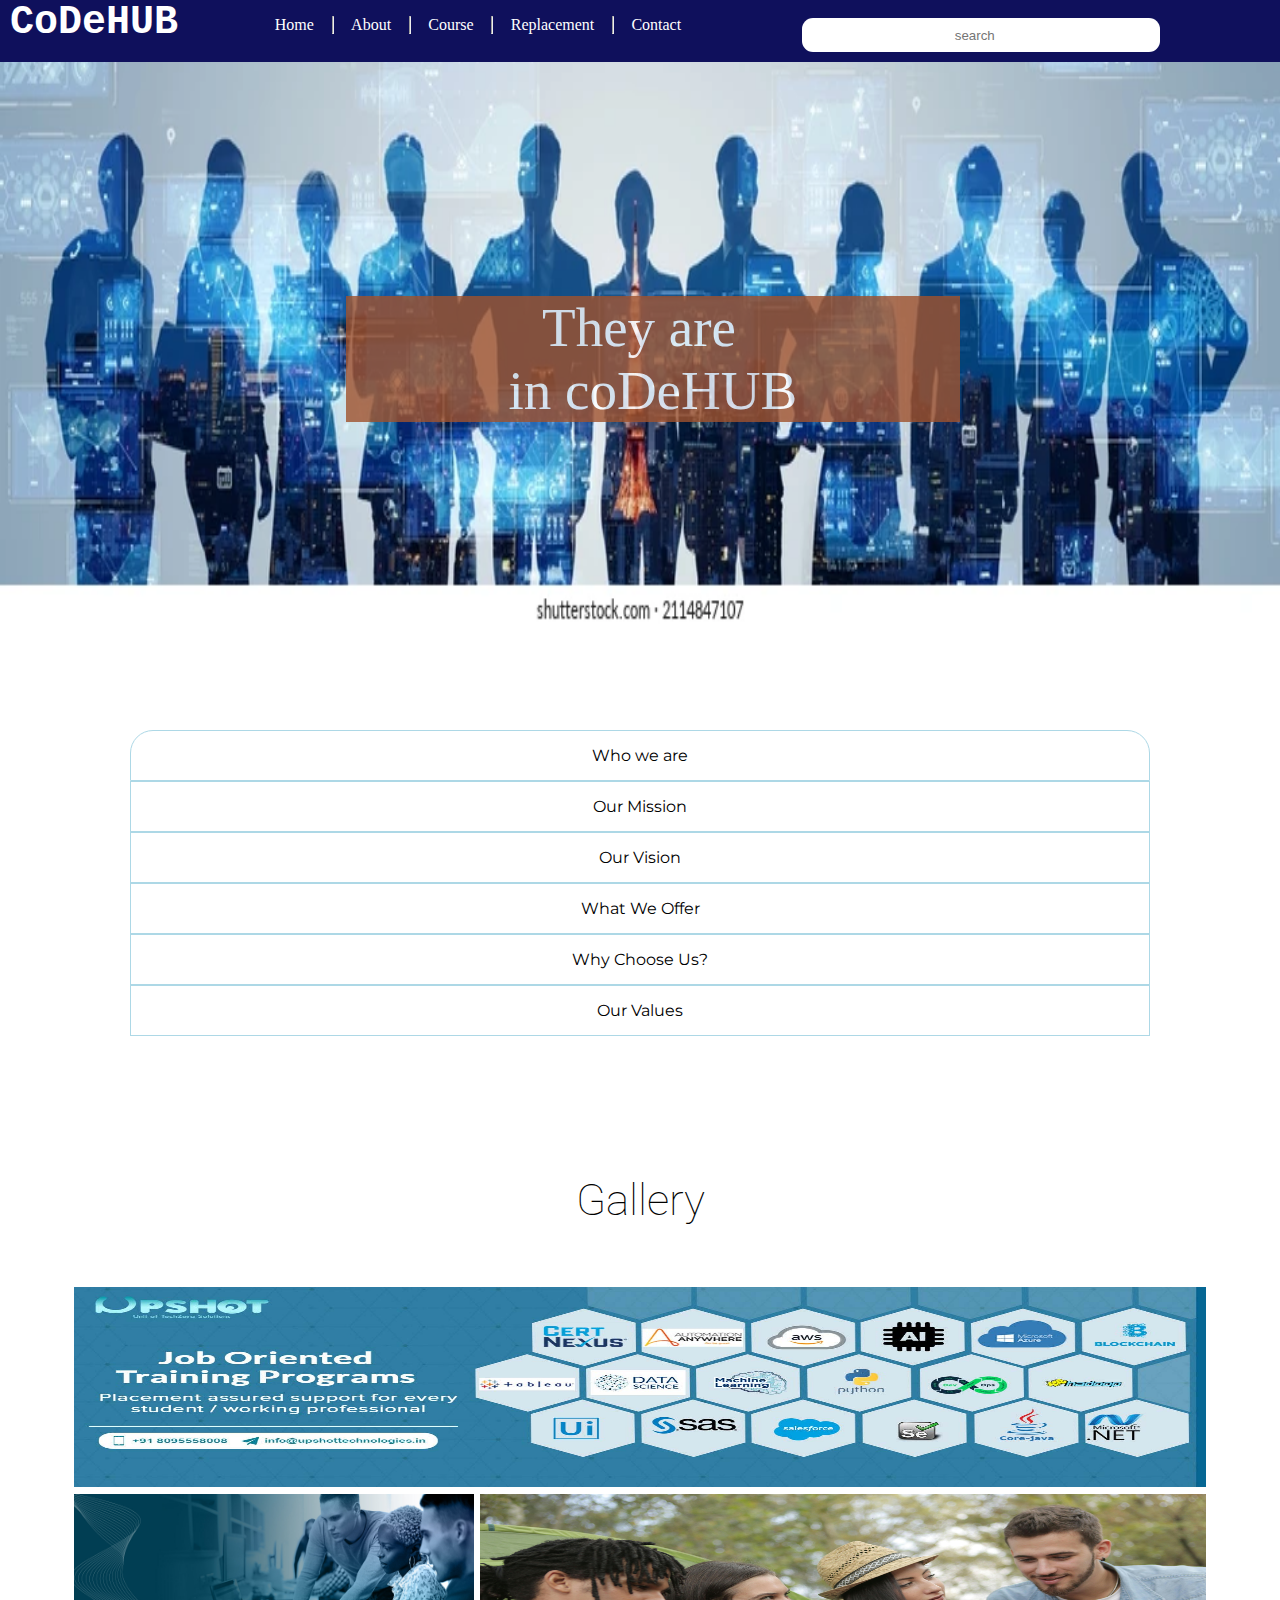
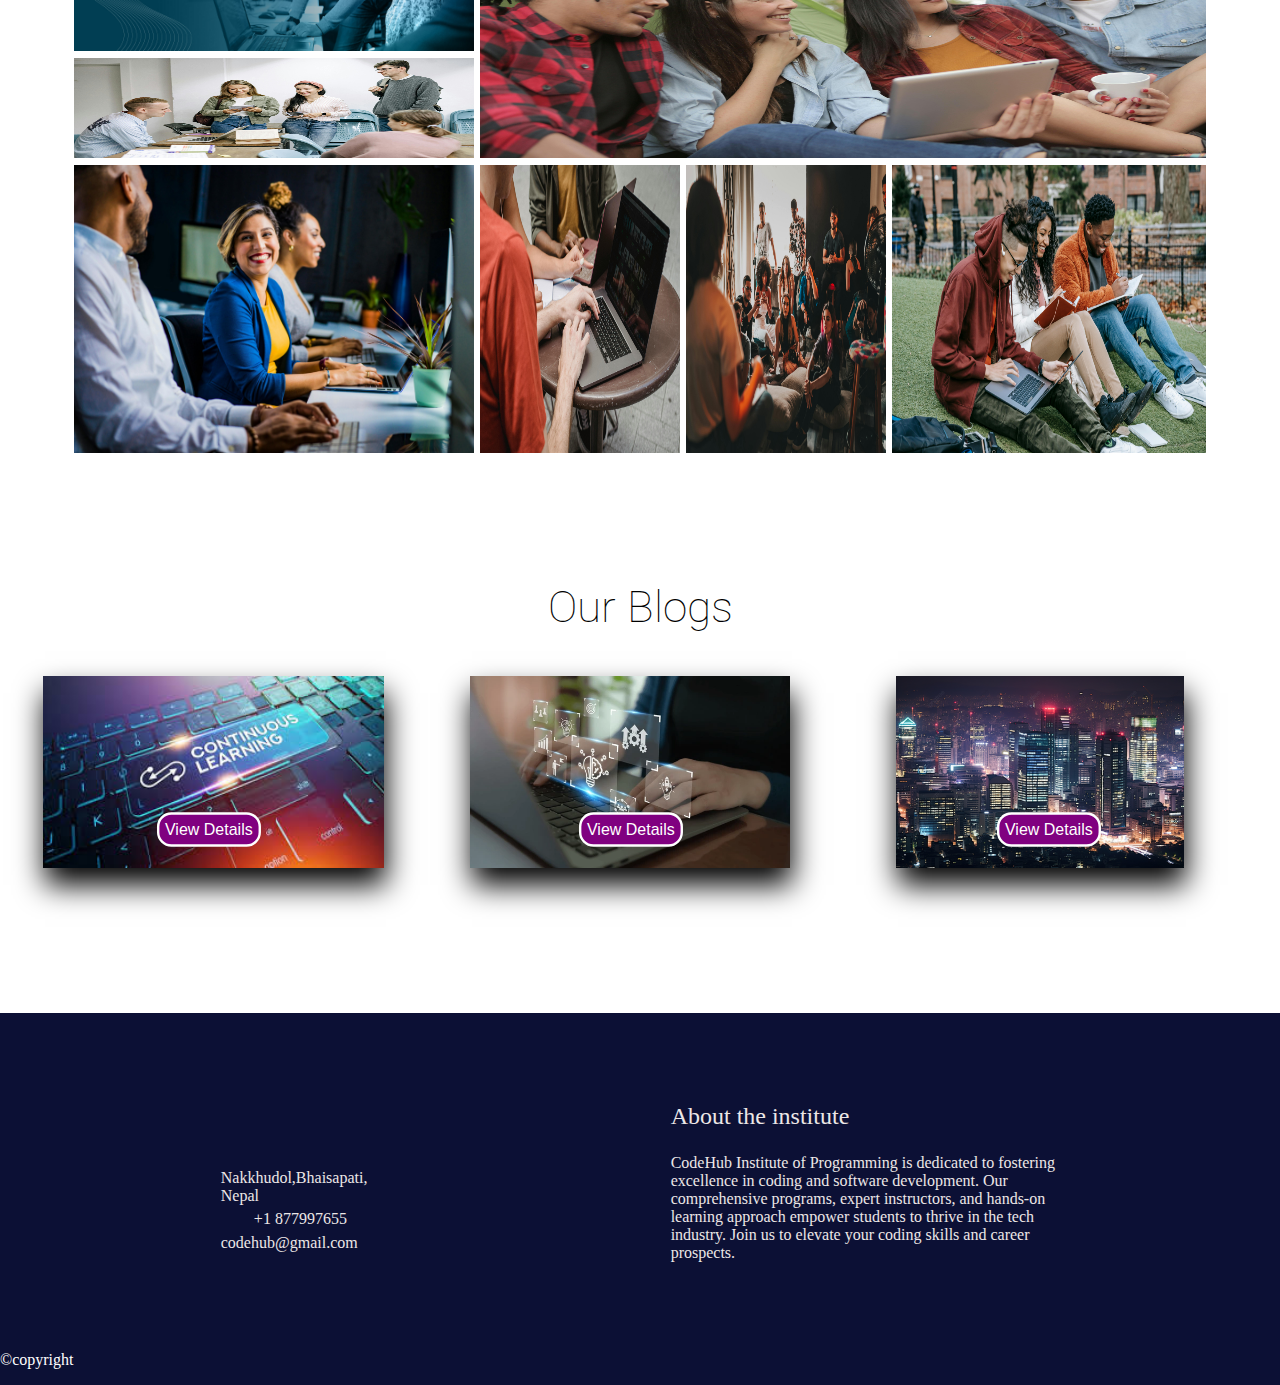
<file: pages/about.html>
<!DOCTYPE html>
<html lang="en">
<head>
    <meta charset="UTF-8">
    <meta name="viewport" content="width=device-width, initial-scale=1.0">
    <title>About</title>
    <link rel="stylesheet" href="about.css">
    <link rel="stylesheet" href="../style.css">
    <!-- fontawesome cdn link -->
    <link rel="stylesheet" href="https://cdnjs.cloudflare.com/ajax/libs/font-awesome/6.5.2/css/all.min.css" integrity="sha512-SnH5WK+bZxgPHs44uWIX+LLJAJ9/2PkPKZ5QiAj6Ta86w+fsb2TkcmfRyVX3pBnMFcV7oQPJkl9QevSCWr3W6A==" crossorigin="anonymous" referrerpolicy="no-referrer" />
    <!-- google fonts cdn link -->
    <link href="https://fonts.googleapis.com/css2?family=Montserrat:ital,wght@0,100..900;1,100..900&display=swap" rel="stylesheet">
    <link rel="stylesheet" href="https://cdnjs.cloudflare.com/ajax/libs/font-awesome/6.5.2/css/all.min.css" integrity="sha512-SnH5WK+bZxgPHs44uWIX+LLJAJ9/2PkPKZ5QiAj6Ta86w+fsb2TkcmfRyVX3pBnMFcV7oQPJkl9QevSCWr3W6A==" crossorigin="anonymous" referrerpolicy="no-referrer" />
    <link href="https://fonts.googleapis.com/css2?family=Roboto:ital,wght@0,100;0,300;0,400;0,500;0,700;0,900;1,100;1,300;1,400;1,500;1,700;1,900&display=swap" rel="stylesheet">


</head>
<body>
    <!-- header started -->
     <header class="header-first">
        <nav> 
            <div class="logo">
                <h4><a href="../index.html">CoDeHUB</a></h4>
            </div>
            <!-- <div class="menu"> -->
                <label for="toggle" class="response">&#9776;</label>
                <input type="checkbox" name="" id="toggle">
            <!-- </div> -->
            <div class="nav-items">
                <ul>
                    <li><a href="../index.html">Home</a></li><hr>
                    <li><a href="about.html">About</a></li><hr>
                    <li><a href="course.html">Course</a></li><hr>
                    <li><a href="replacement.html">Replacement</a></li><hr>
                    <li><a href="contact.html">Contact</a></li>
                </ul>
            </div>
            <div class="search_bar">
                <i class="fa-sharp fa-solid fa-magnifying-glass" style="background-color: white;height: 23px;position:relative;top:9px;left: 33px;"></i>
                <input type="search" name="" id="" placeholder="search">
            </div>
        </nav>
 
   </header>
<!-- header ended -->

<!-- main content started-->
       <div class="container">
            <div class="container_img" class="responsive_container_img" style="position: relative;">
                <p class="top_paragraph">
                    They are  &nbsp;<span class="typewriter"></span><br>in coDeHUB
                </p>
            </div>
        </div> 
<div class="about_container_page">

    <div class="accommodate_content_about">

        <div class="pages_first">
            <div class="title_about"><div class="title_child_first">
                <span class="heading_about_accordion">Who we are  </span> 
                <i class="about_drowdown_icons fa-solid fa-circle-chevron-down"></i>
                <div class="description_part">
                    <div class="text_about_accordian">
                    coDeHUB Institute for Programming is a premier educational institution dedicated to teaching programming and software development. Founded by industry veterans and educators, our institute combines practical experience with academic rigor to offer a comprehensive learning experience.
                    </div>
                </div>
            </div>
            </div>
        </div>


        <div class="pages">
            <div class="title_about"><div class="title_child">Our Mission
                <i class=" about_drowdown_icons fa-solid fa-circle-chevron-down"></i>
                <div class="description_part">
                    <div class="text_about_accordian">
                        At coDeHUB Institute for Programming, our mission is to empower individuals with the skills and knowledge necessary to excel in the ever-evolving field of software development. We strive to cultivate a community of innovative thinkers and proficient coders who can contribute effectively to the tech industry.
                    </div>
                </div>
            </div>
            </div>
        </div>

        <div class="pages">
            <div class="title_about"><div class="title_child">Our Vision
                <i class="about_drowdown_icons fa-solid fa-circle-chevron-down"></i>
                <div class="description_part">
                    <div class="text_about_accordian">
                        We envision a world where anyone with a passion for programming has the opportunity to learn, grow, and succeed. By providing high-quality education and resources, we aim to bridge the gap between aspiring developers and the demands of the tech world.
                    </div>
                </div>
            </div>
            </div>
        </div>

        <div class="pages">
            <div class="title_about"><div class="title_child">What We Offer
                <i class=" about_drowdown_icons fa-solid fa-circle-chevron-down"></i>
                <div class="description_part">
                    <div class="text_about_accordian">
                       <b> Comprehensive Courses:</b> From beginner to advanced levels, our courses cover a wide range of programming languages and technologies including Python, JavaScript, Java, C++, and more. <br>
                       <b> Experienced Instructors:</b> Our faculty comprises seasoned professionals and expert educators who bring real-world experience into the classroom. <br>
                        <b>Flexible Learning Options:</b> We offer both in-person and online classes to accommodate different learning preferences and schedules. <br>
                       <b> Hands-on Projects:</b> Students engage in real-world projects and coding challenges to apply their learning and build a strong portfolio. <br>
                        <b>Career Support:</b> We provide career counseling, resume building workshops, and job placement assistance to help our students succeed in the tech industry.
                    </div>
                </div>
            </div>
            </div>
        </div>

        <div class="pages">
            <div class="title_about"><div class="title_child">Why Choose Us?
                <i class=" about_drowdown_icons fa-solid fa-circle-chevron-down"></i>
                <div class="description_part">
                    <div class="text_about_accordian">
                        <b>Innovative Curriculum:</b> Our curriculum is constantly updated to reflect the latest trends and technologies in the programming world. <br>
                        <b>Community Focus:</b> We foster a supportive and collaborative learning environment where students can connect, share ideas, and grow together. <br>
                       <strong> Proven Success:</strong> Many of our alumni have gone on to successful careers in top tech companies or have launched their own startups.
                    </div>
                </div>
            </div>
            </div>
        </div>

        <div class="pages">
            <div class="title_about"><div class="title_child">Our Values
                <i class=" about_drowdown_icons fa-solid fa-circle-chevron-down"></i>
                <div class="description_part">
                    <div class="text_about_accordian">
                        <b>Excellence:</b> We are committed to providing the highest quality education and resources.
                        <b>Integrity:</b> We operate with honesty and transparency in all our dealings.
                       <b> Inclusivity:</b> We believe in equal opportunity for all and strive to create an inclusive learning environment.
                        <b>Innovation:</b> We encourage creativity and innovation in both teaching and learning.
                    </div>
                </div>
            </div>
            </div>
        </div>
        
    </div>
</div>


<!-- gallery grid started -->
<div class="gallery_hole">
    <div class="heading_blogs">Gallery</div>
<div class="grid_container">
    <div class="box" id="box-1"><img src="../images/jobOriented.jpg"  class="grid_image" alt=""></div>
    <div class="box" id="box-2"><img src="../images/gallery2.jpg"   class="grid_image" alt=""></div>
    <div class="box" id="box-3"><img src="../images/piexel3.jpg"  class="grid_image" alt=""></div>
    <div class="box" id="box-4"><img src="../images/piexel1.jpg"  class="grid_image" alt=""></div>
    <div class="box" id="box-5"><img src="../images/piexel2.jpg"  class="grid_image" alt=""></div>
    <div class="box" id="box-6"><img src="../images/piexel4.jpg"   class="grid_image" alt=""></div>
    <div class="box" id="box-7"><img src="../images/piexel7.jpg"  class="grid_image" alt=""></div>
    <div class="box" id="box-8"><img src="../images/piexel8.jpg"  class="grid_image" alt=""></div>
</div>
</div>

<!-- gallery grid ended -->
<!-- blogs -->
<div class="our_blogs">
    <div class="heading_blogs">Our Blogs</div>
    <div class="flex_blogs">
        <div class="blogs_container_blogs">
            <div class="blogs">
                <div class="img_blogs" style="position: relative;">
                    <img src="../images/continuous.jpeg" alt="">
                    <div class="text_blogs">
                        <button class="blogs_btn">View Details</button>
                    </div>
                </div>
            </div>
        </div>
    
        <div class="blogs_container_blogs">
            <div class="blogs">
                <div class="img_blogs" style="position: relative;">
                    <img src="../images/con.jpeg" alt="">
                    <div class="text_blogs">
                        <button class="blogs_btn">View Details</button>
                    </div>
                </div>
            </div>
        </div>
    
        <div class="blogs_container_blogs">
            <div class="blogs">
                <div class="img_blogs" style="position: relative;">
                    <img src="../images/dt.png" alt="">
                    <div class="text_blogs">
                        <button class="blogs_btn">View Details</button>
                    </div>
                </div>
            </div>
        </div>
    
    </div>
    
    
</div>
<!-- block ended -->


<!-- main content ended -->

   <!-- footer page start -->

   <footer>
    <div class="container_footer">
        <div class="left_side">
            <div class="location"> 
                <div class="icons"><i class="fa-solid fa-location-dot fa-bounce"></i></div>
                <div class="text_about_content" style="padding-left: 14%;">Nakkhudol,Bhaisapati,<br>Nepal</div>
            </div>
            <div class="phone_footer">
                <div class="icons"><i class="fa-solid fa-phone"></i></div>
                <div class="text_about_content" style="padding-left: 14%;">+1 877997655</div>
            </div>
            <div class="email_footer">
                <div class="icons"><i class="fa-solid fa-envelope"></i></div>
                <div class="text_about_content" style="padding-left: 14%;">codehub@gmail.com</div>
            </div>
        </div>

        <div class="right_side">
            <div class="contents">
                <span style="font-size:24px;" class="about_ins">About the institute</span>
                <div class="desc_short" style="padding-top: 6%;">
                    <p class="bigger_screen">
                        CodeHub Institute of Programming is dedicated to fostering excellence in coding and software development. Our comprehensive programs, expert instructors, and hands-on learning approach empower students to thrive in the tech industry. Join us to elevate your coding skills and career prospects.
                    </p>

                    <p class="small_screen">
                        CodeHub Institute of Programming offers expert-led courses to enhance your coding skills and advance your tech career. Join us for hands-on learning and industry-relevant training.
                    </p>
                </div>
                <div class="icons_btn" style="padding-top: 2rem;">
                    <span><a href="#"><i class="fa-brands fa-instagram"></i>    </a></span>
                    <span><a href="#"><i class="fa-brands fa-telegram"></i></i></a></span>
                    <span><a href="#"><i class="fa-brands fa-linkedin"></i>     </a></span>
                    <span><a href="#"><i class="fa-brands fa-facebook"></i>     </a></span>
                </div>
            </div>
        </div>
    </div>
    <div class="copyright" style="font-size: 1rem;text_about_content-align: center;color: white;padding-bottom: 1rem;">&copy;copyright</div>
</div>
</footer>
   <!-- footer page ended -->
</body>
</html>
</file>
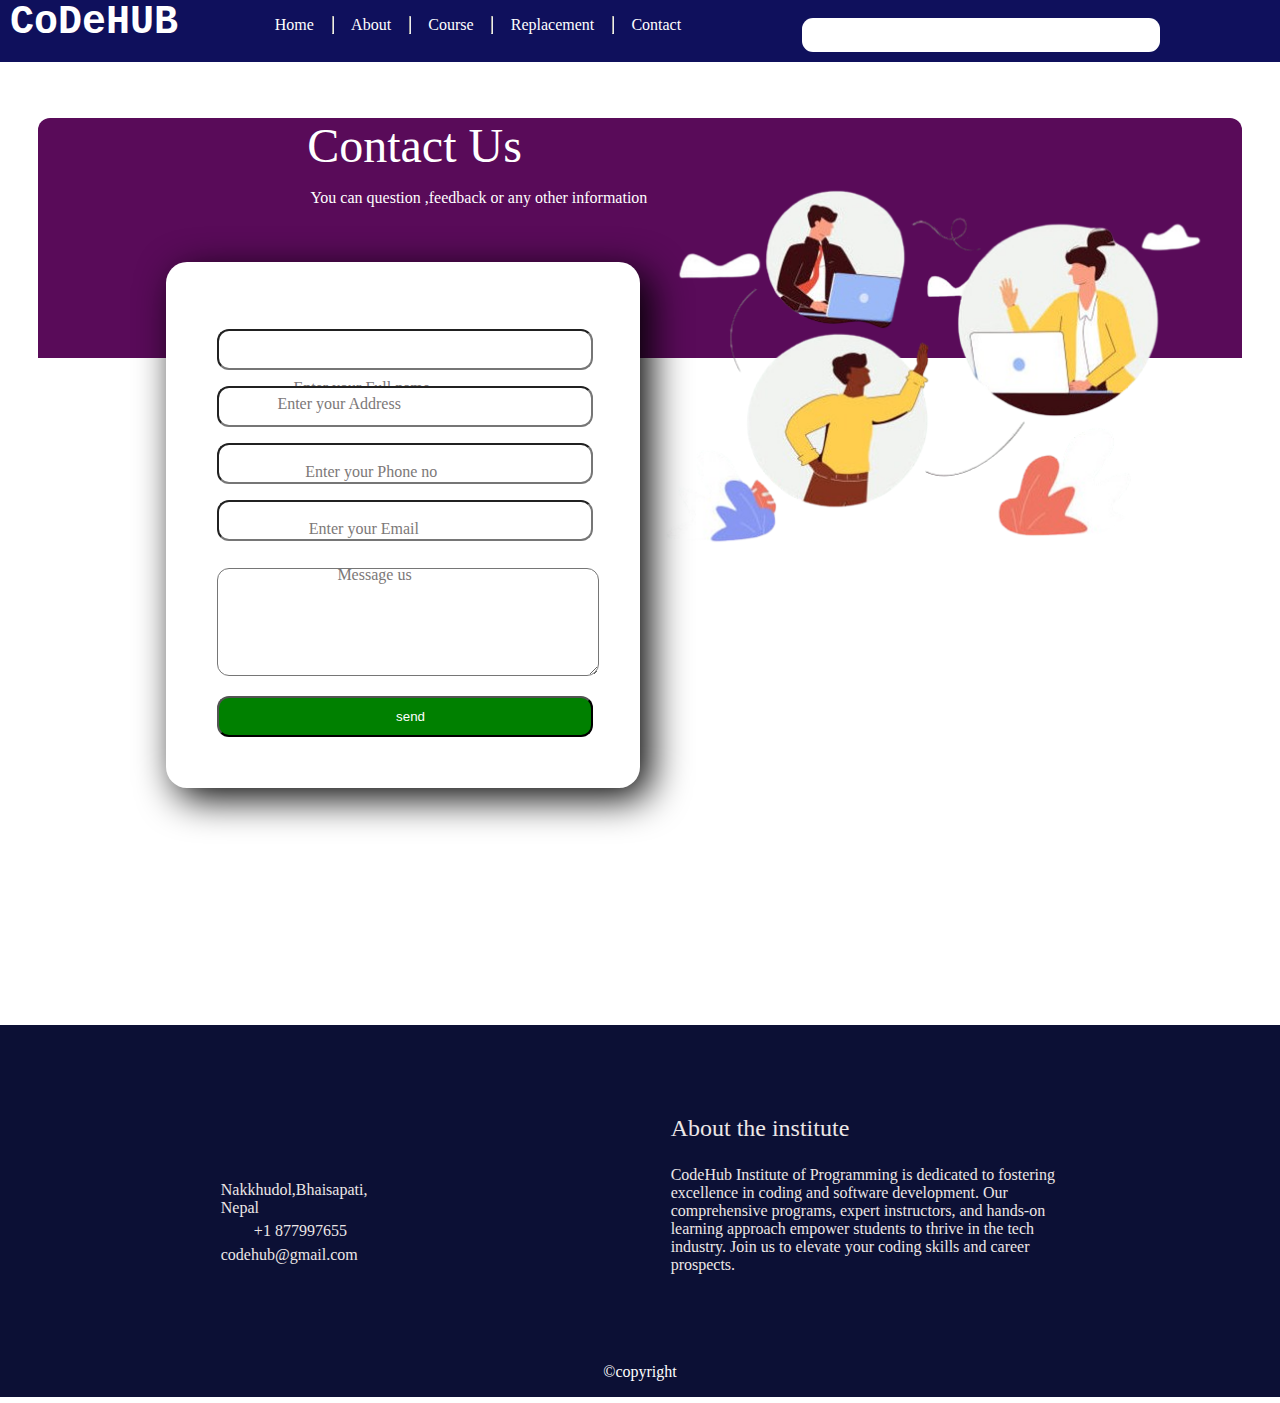
<file: pages/contact.html>
<!DOCTYPE html>
<html lang="en">
<head>
    <meta charset="UTF-8">
    <meta name="viewport" content="width=device-width, initial-scale=1.0">
    <title>contactUs</title>
    <link rel="stylesheet" href="contact.css">
    <link rel="stylesheet" href="../style.css">
    <link rel="stylesheet" href="https://cdnjs.cloudflare.com/ajax/libs/font-awesome/6.5.2/css/all.min.css" integrity="sha512-SnH5WK+bZxgPHs44uWIX+LLJAJ9/2PkPKZ5QiAj6Ta86w+fsb2TkcmfRyVX3pBnMFcV7oQPJkl9QevSCWr3W6A==" crossorigin="anonymous" referrerpolicy="no-referrer" />

</head>
<body>
    <!-- navbar start -->
   <header class="header-first">
        <nav> 
            <div class="logo">
                <h4><a href="../index.html">CoDeHUB</a></h4>
            </div>
            <!-- <div class="menu"> -->
                <label for="toggle" class="response">&#9776;</label>
                <input type="checkbox" name="" id="toggle">
            <!-- </div> -->
            <div class="nav-items">
                <ul>
                    <li><a href="../index.html">Home</a></li><hr>
                    <li><a href="./about.html">About</a></li><hr>
                    <li><a href="./course.html">Course</a></li><hr>
                    <li><a href="./replacement.html">Replacement</a></li><hr>
                    <li><a href="./contact.html">Contact</a></li>
                </ul>
            </div>
            <div class="search_bar">
                <i class="fa-sharp fa-solid fa-magnifying-glass" style="background-color: white;height: 23px;position:relative;top:9px;left: 33px;"></i>
                <input type="search" name="" id="" placeholder="search">
            </div>
        </nav>
 
   </header>
<!-- navbar end -->

    <div class="container_contact">
        <div class="contact_us">
            <div class="contact_view">Contact Us</div>
            <div class="description_contact">  You can question ,feedback or any other information</div>
            </p>
        </div>

        <div class="form_image_divison">
            <div class="form_division">
                <form action="" method="post">
                   <div class="input_data">
                        <div class="fullName">
                            <input type="text" name="" id=""  placeholder="Enter Full name" required>
                            <div class="full_name hello"><span class="display_YorN">Enter your </span>Full name</div>
                        </div>

                        <div class="address_form" style="position: relative;">
                            <input type="text" name="" id="" placeholder="Address" required>
                            <div class="address hello" style="text-align: center;"><span class="display_YorN">Enter your </span>Address</div>
                        </div>

                        <div class="phone_form" style="position: relative;">
                            <input type="tel" name="" id="" placeholder="Phone" required>
                            <div class="phone hello" style="text-align: center;"><span class="display_YorN">Enter your </span>Phone no</div>
                        </div>

                        <div class="email_form" style="position: relative;">
                            <input type="tel" name="" id="" placeholder="Email" required>
                            <div class="email hello" style="text-align: center;"><span class="display_YorN">Enter your </span>Email</div>
                        </div>

                        <div class="message_content" style="position: relative;">
                            <textarea name="" id="" cols="40" placeholder="Message us" rows="6"></textarea>
                            <div class="message hello" style="text-align: center;">Message <span class="us_display">us</span></div>
                        </div>

                        <input type="submit" class="submit_form" value="send">
                   </div>
                </form>
            </div>
            <div class="image_division">
                <div class="image_container">
                    <img  class="firstimage" src="../images/hello.png"  alt="">
                </div>
            </div>
        </div>
    </div>
   
    <footer>
        <div class="container_footer">
            <div class="left_side">
                <div class="location"> 
                    <div class="icons"><i class="fa-solid fa-location-dot fa-bounce"></i></div>
                    <div class="text" style="padding-left: 14%;">Nakkhudol,Bhaisapati,<br>Nepal</div>
                </div>
                <div class="phone_footer">
                    <div class="icons"><i class="fa-solid fa-phone"></i></div>
                    <div class="text" style="padding-left: 14%;">+1 877997655</div>
                </div>
                <div class="email_footer">
                    <div class="icons"><i class="fa-solid fa-envelope"></i></div>
                    <div class="text" style="padding-left: 14%;">codehub@gmail.com</div>
                </div>
            </div>
    
            <div class="right_side">
                <div class="contents">
                    <span style="font-size:24px;" class="about_ins">About the institute</span>
                    <div class="desc_short" style="padding-top: 6%;">
                        <p class="bigger_screen">
                            CodeHub Institute of Programming is dedicated to fostering excellence in coding and software development. Our comprehensive programs, expert instructors, and hands-on learning approach empower students to thrive in the tech industry. Join us to elevate your coding skills and career prospects.
                        </p>
    
                        <p class="small_screen">
                            CodeHub Institute of Programming offers expert-led courses to enhance your coding skills and advance your tech career. Join us for hands-on learning and industry-relevant training.
                        </p>
                    </div>
                    <div class="icons_btn" style="padding-top: 2rem;">
                        <span><a href="#"><i class="fa-brands fa-instagram"></i>    </a></span>
                        <span><a href="#"><i class="fa-brands fa-telegram"></i></i></a></span>
                        <span><a href="#"><i class="fa-brands fa-linkedin"></i>     </a></span>
                        <span><a href="#"><i class="fa-brands fa-facebook"></i>     </a></span>
                    </div>
                </div>
            </div>
        </div>
        <div class="copyright" style="font-size: 1rem;text-align: center;color: white;padding-bottom: 1rem;">&copy;copyright</div>
    </div>
    </footer>

</body>
</html>
</file>
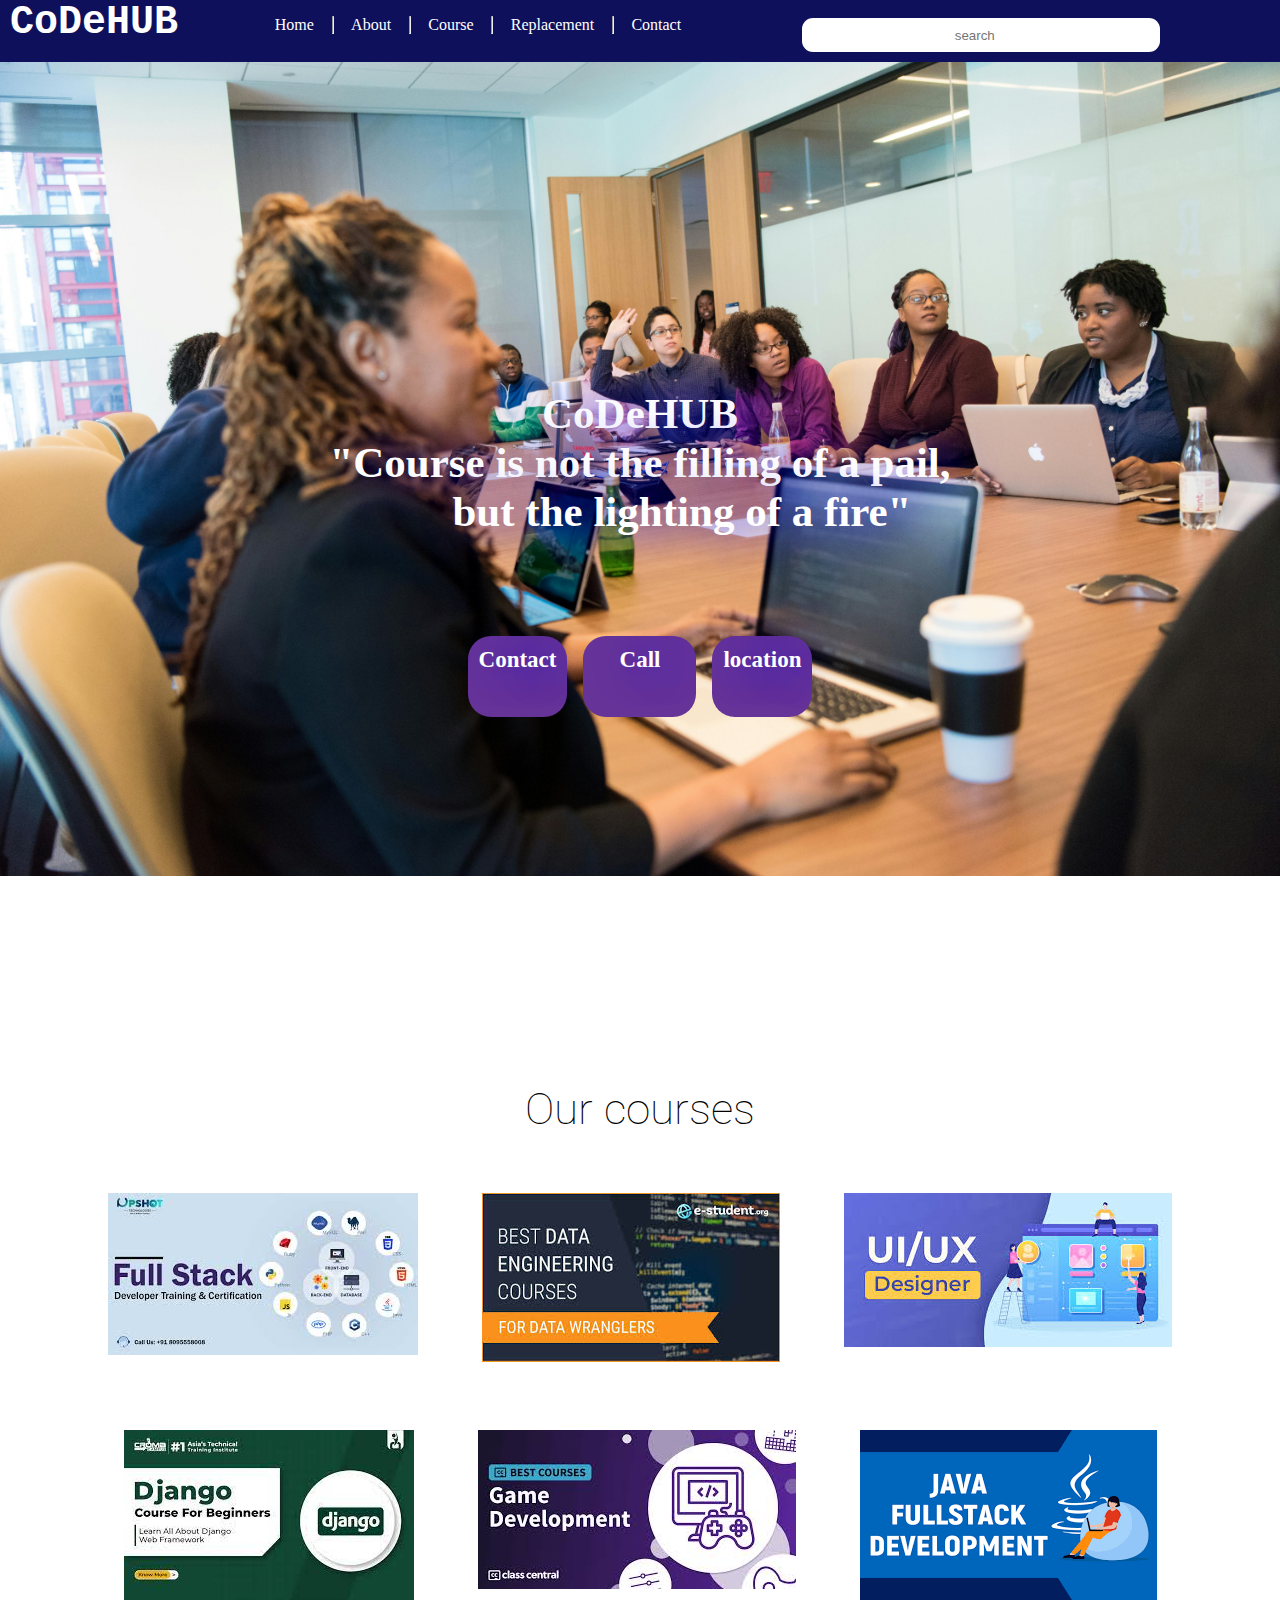
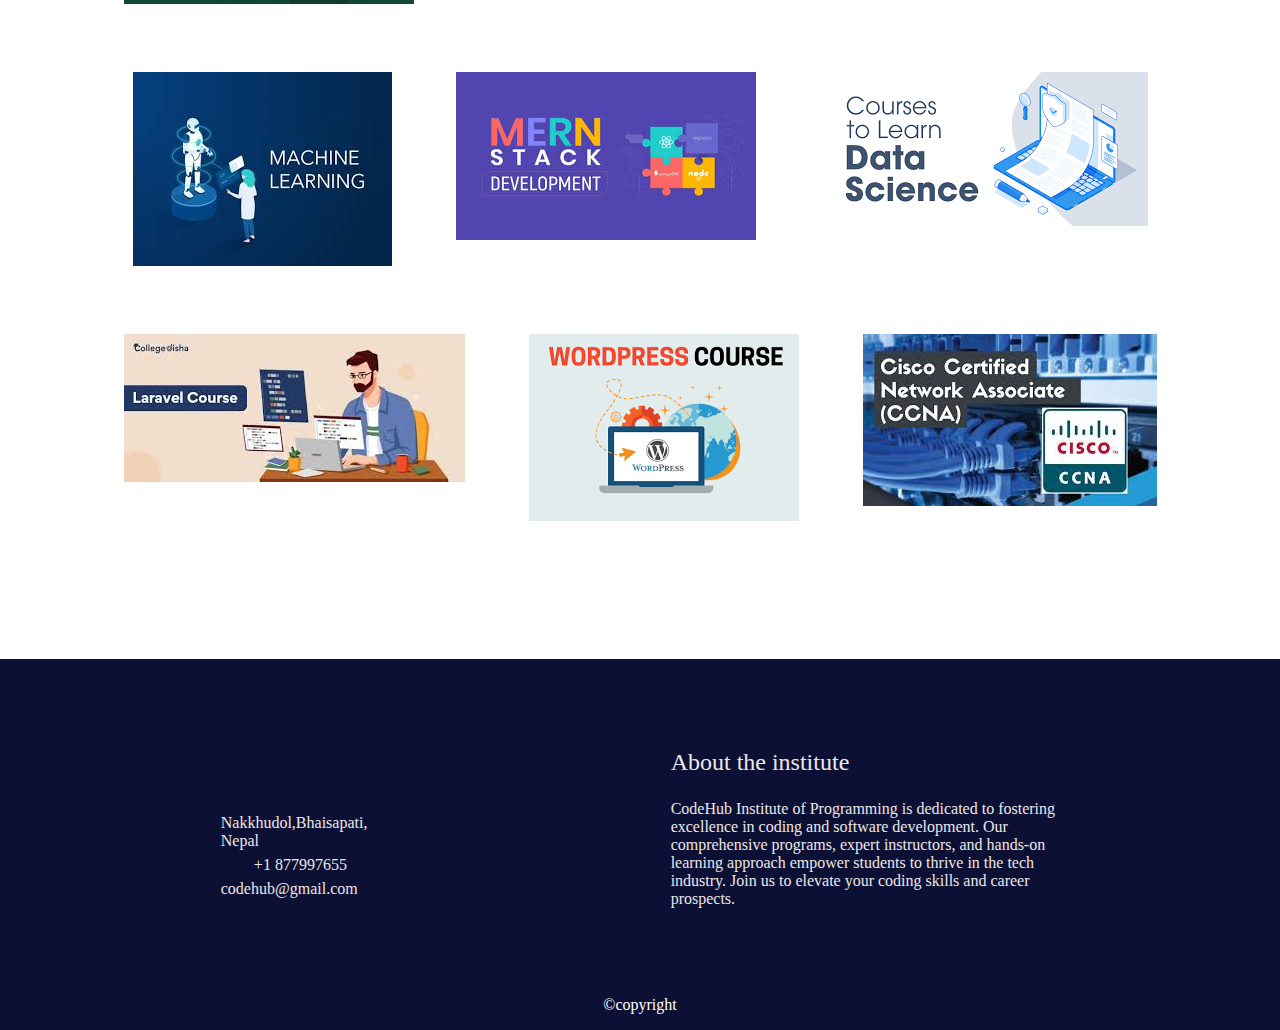
<file: pages/course.html>
<!DOCTYPE html>
<html lang="en">
<head>
    <meta charset="UTF-8">
    <meta name="viewport" content="width=device-width, initial-scale=1.0">
    <title>Course</title>
    <link rel="stylesheet" href="../style.css">
    <link rel="stylesheet" href="course.css">
    <link rel="stylesheet" href="https://cdnjs.cloudflare.com/ajax/libs/font-awesome/6.5.2/css/all.min.css" integrity="sha512-SnH5WK+bZxgPHs44uWIX+LLJAJ9/2PkPKZ5QiAj6Ta86w+fsb2TkcmfRyVX3pBnMFcV7oQPJkl9QevSCWr3W6A==" crossorigin="anonymous" referrerpolicy="no-referrer" />
    <link href="https://fonts.googleapis.com/css2?family=Roboto:ital,wght@0,100;0,300;0,400;0,500;0,700;0,900;1,100;1,300;1,400;1,500;1,700;1,900&display=swap" rel="stylesheet">
</head>
<body>
    <!-- heeader started -->
     <header class="header-first">
        <nav> 
            <div class="logo">
                <h4><a href="../index.html">CoDeHUB</a></h4>
            </div>
            <!-- <div class="menu"> -->
                <label for="toggle" class="response">&#9776;</label>
                <input type="checkbox" name="" id="toggle">
            <!-- </div> -->
            <div class="nav-items">
                <ul>
                    <li><a href="../index.html">Home</a></li><hr>
                    <li><a href="./about.html">About</a></li><hr>
                    <li><a href="./course.html">Course</a></li><hr>
                    <li><a href="./replacement.html">Replacement</a></li><hr>
                    <li><a href="./contact.html">Contact</a></li>
                </ul>
            </div>
            <div class="search_bar">
                <i class="fa-sharp fa-solid fa-magnifying-glass" style="background-color: white;height: 23px;position:relative;top:9px;left: 33px;"></i>
                <input type="search" name="" id="" placeholder="search">
            </div>
        </nav>
 
   </header>
<!-- header ended -->


<!-- main content started-->
<div class="course_banner" style="position: relative;">
    <div class="course_banner_container course_meeting">
        <div class="course_top_para">
            <div class="btn">CoDeHUB</div>
            <div class="content_course">
                "Course is not the filling of a pail, <br class="breakdown"><span class="content_down">but the lighting of a fire"</span>
            </div>

            <div class="btn_group">
                <div class="btn1">Contact</div>
                <div class="btn2">Call</div>
                <div class="btn3">location</div>
            </div>
        </div>
      

     </div>
</div>

<!-- course available  start-->
<div class="all_courses">
    <h3 class="courses_title">Our courses</h3>
    <div class="course_container_card">
        <div class="card">
            <div class="course_topic">
                <img src="../images/fullstack.jpeg" alt="">
                <div class="btn_courses">
                    <button class="course_viewDetails" style="margin-left: 64px;">View Detaila</button>
                    <button class="course_download">
                        <a href="../index.html" download="">Download course content</a>
                    </button>
                </div>
            </div>
        </div>

        <div class="card">
            <div class="course_topic">
                <img src="../images/dataENGINEER.jpeg" alt="">
                <div class="btn_courses">
                    <button class="course_viewDetails" style="margin-left: 64px;">View Detaila</button>
                    <button class="course_download">
                        <a href="../index.html" download="">Download course content</a>
                    </button>
                </div>
            </div>
            
        </div>
        <div class="card">
            <div class="course_topic">
                <img src="../images/designer.jpeg" alt="">
                <div class="btn_courses">
                    <button class="course_viewDetails" style="margin-left: 64px;">View Detaila</button>
                    <button class="course_download">
                        <a href="../index.html" download="">Download course content</a>
                    </button>
                </div>
            </div>
        </div>

        <div class="card">
            <div class="course_topic">
                <img src="../images/django.jpeg" alt="">
                <div class="btn_courses">
                    <button class="course_viewDetails" style="margin-left: 64px;">View Detaila</button>
                    <button class="course_download">
                        <a href="../index.html" download="">Download course content</a>
                    </button>
                </div>
            </div>
        </div>
        <div class="card">
            <div class="course_topic">
                <img src="../images/gamedeveloper.jpeg" alt="">
                <div class="btn_courses">
                    <button class="course_viewDetails" style="margin-left: 64px;">View Detaila</button>
                    <button class="course_download">
                        <a href="../index.html" download="">Download course content</a>
                    </button>
                </div>
            </div>
        </div>

        <div class="card">
            <div class="course_topic">
                <img src="../images/javadeveloper.png" alt="">
                <div class="btn_courses">
                    <button class="course_viewDetails" style="margin-left: 64px;">View Detaila</button>
                    <button class="course_download">
                        <a href="../index.html" download="">Download course content</a>
                    </button>
                </div>
            </div>
        </div>

        <div class="card">
            <div class="course_topic">
                <img src="../images/machinelearning.jpeg" alt="">
                <div class="btn_courses">
                    <button class="course_viewDetails" style="margin-left: 64px;">View Detaila</button>
                    <button class="course_download">
                        <a href="../index.html" download="">Download course content</a>
                    </button>
                </div>
            </div>
        </div>

        <div class="card">
            <div class="course_topic">
                <img src="../images/mern.jpeg" alt="">
                <div class="btn_courses">
                    <button class="course_viewDetails" style="margin-left: 64px;">View Detaila</button>
                    <button class="course_download">
                        <a href="../index.html" download="">Download course content</a>
                    </button>
                </div>
            </div>
        </div>

        <div class="card">
            <div class="course_topic">
                <img src="../images/datascience.png" alt="">
                <div class="btn_courses">
                    <button class="course_viewDetails" style="margin-left: 64px;">View Detaila</button>
                    <button class="course_download">
                        <a href="../index.html" download="">Download course content</a>
                    </button>
                </div>
            </div>
        </div>

        <div class="card">
            <div class="course_topic">
                <img src="../images/larabel.jpeg" alt="">
                <div class="btn_courses">
                    <button class="course_viewDetails" style="margin-left: 64px;">View Detaila</button>
                    <button class="course_download">
                        <a href="../index.html" download="">Download course content</a>
                    </button>
                </div>
            </div>
        </div>

        <div class="card">
            <div class="course_topic">
                <img src="../images/wordpress.png" alt="">
                <div class="btn_courses">
                    <button class="course_viewDetails" style="margin-left: 64px;">View Detaila</button>
                    <button class="course_download">
                        <a href="../index.html" download="">Download course content</a>
                    </button>
                </div>
            </div>
        </div>

        <div class="card">
            <div class="course_topic">
                <img src="../images/ccna.jpeg" alt="">
                <div class="btn_courses">
                    <button class="course_viewDetails" style="margin-left: 64px;">View Detaila</button>
                    <button class="course_download">
                        <a href="../index.html" download="">Download course content</a>
                    </button>
                </div>
            </div>
        </div>

    </div>
</div>



<!-- course available end -->

<!-- main content ended -->




   <!-- footer page start -->

 <footer>
    <div class="container_footer">
        <div class="left_side">
            <div class="location"> 
                <div class="icons"><i class="fa-solid fa-location-dot fa-bounce"></i></div>
                <div class="text" style="padding-left: 14%;">Nakkhudol,Bhaisapati,<br>Nepal</div>
            </div>
            <div class="phone_footer">
                <div class="icons"><i class="fa-solid fa-phone"></i></div>
                <div class="text" style="padding-left: 14%;">+1 877997655</div>
            </div>
            <div class="email_footer">
                <div class="icons"><i class="fa-solid fa-envelope"></i></div>
                <div class="text" style="padding-left: 14%;">codehub@gmail.com</div>
            </div>
        </div>

        <div class="right_side">
            <div class="contents">
                <span style="font-size:24px;" class="about_ins">About the institute</span>
                <div class="desc_short" style="padding-top: 6%;">
                    <p class="bigger_screen">
                        CodeHub Institute of Programming is dedicated to fostering excellence in coding and software development. Our comprehensive programs, expert instructors, and hands-on learning approach empower students to thrive in the tech industry. Join us to elevate your coding skills and career prospects.
                    </p>

                    <p class="small_screen">
                        CodeHub Institute of Programming offers expert-led courses to enhance your coding skills and advance your tech career. Join us for hands-on learning and industry-relevant training.
                    </p>
                </div>
                <div class="icons_btn" style="padding-top: 2rem;">
                    <span><a href="#"><i class="fa-brands fa-instagram"></i>    </a></span>
                    <span><a href="#"><i class="fa-brands fa-telegram"></i></i></a></span>
                    <span><a href="#"><i class="fa-brands fa-linkedin"></i>     </a></span>
                    <span><a href="#"><i class="fa-brands fa-facebook"></i>     </a></span>
                </div>
            </div>
        </div>
    </div>
    <div class="copyright" style="font-size: 1rem;text-align: center;color: white;padding-bottom: 1rem;">&copy;copyright</div>
</div>
</footer>
   <!-- footer page ended -->
</body>
</html>
</file>
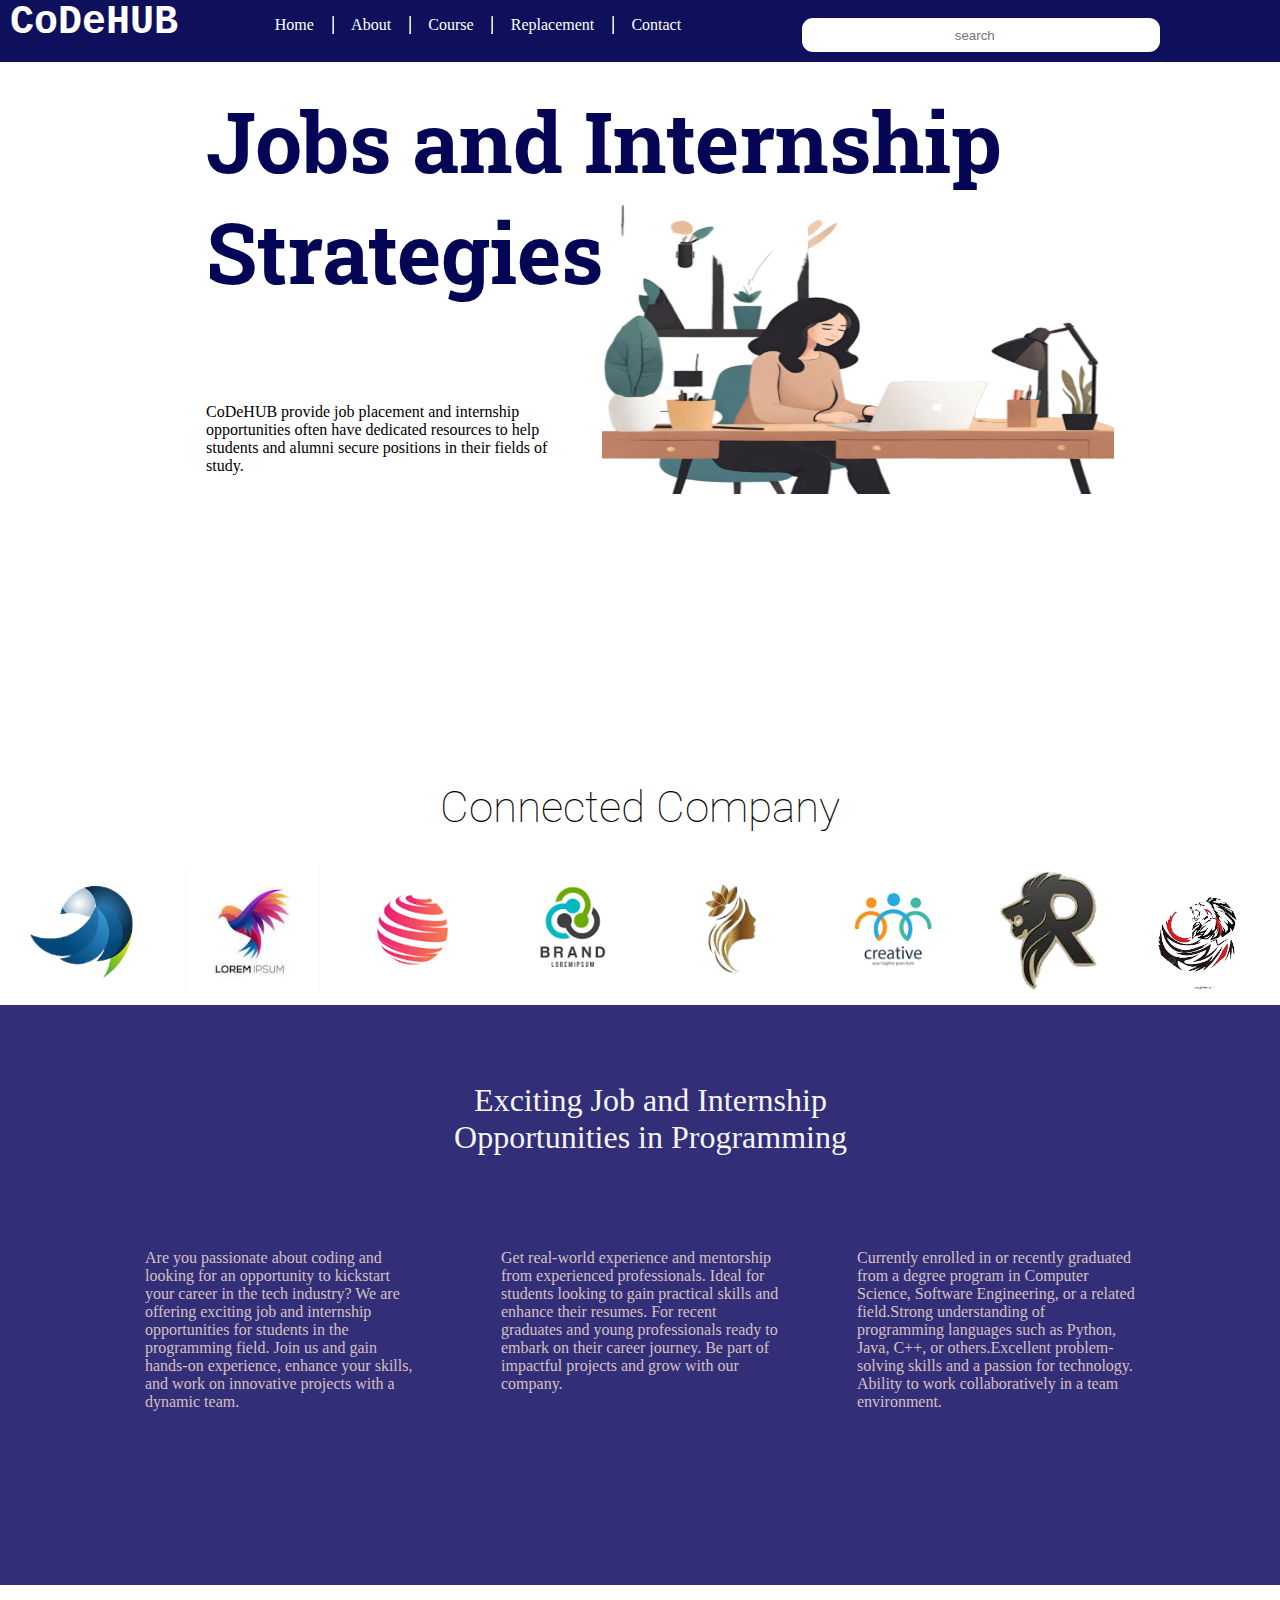
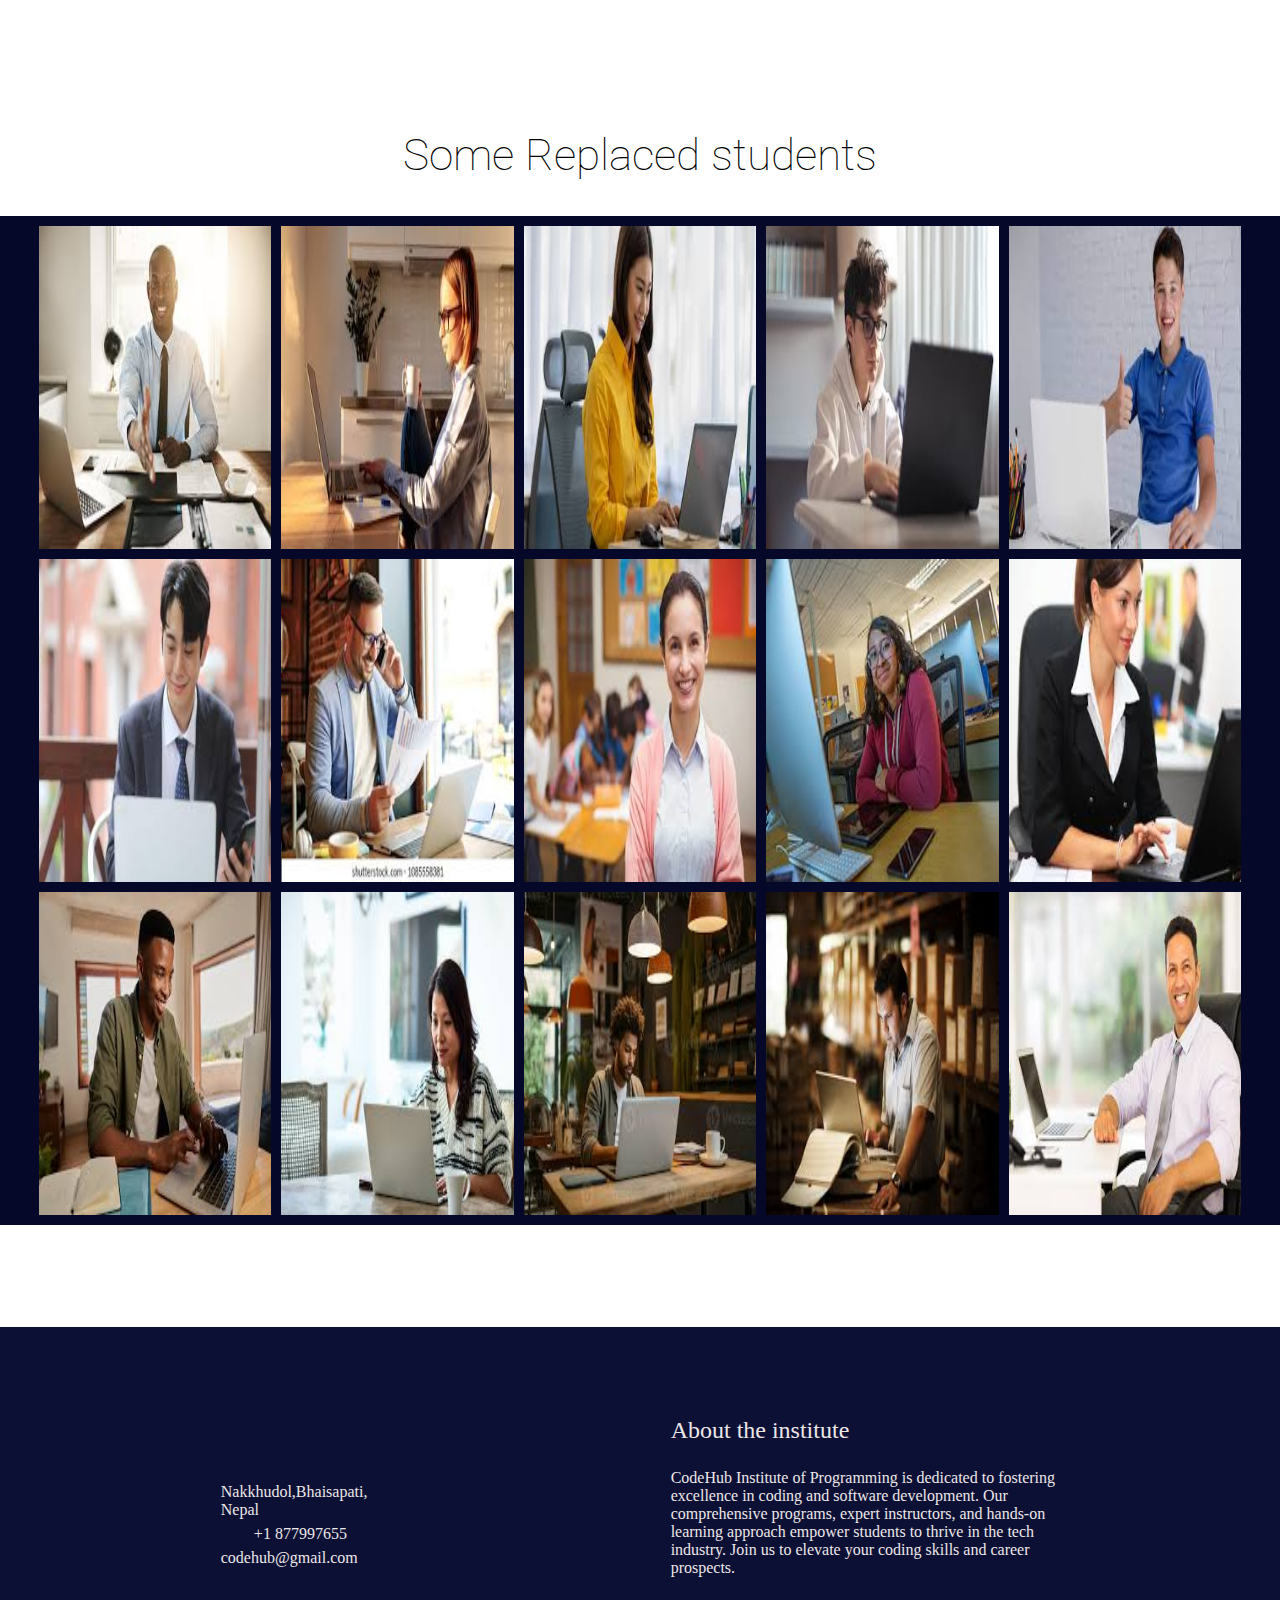
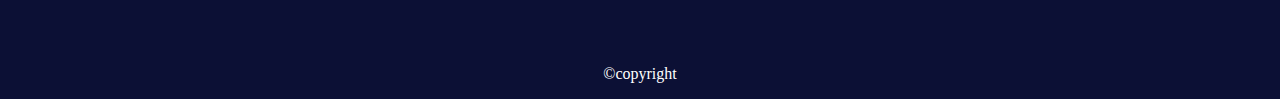
<file: pages/replacement.html>
<!DOCTYPE html>
<html lang="en">
<head>
    <meta charset="UTF-8">
    <meta name="viewport" content="width=device-width, initial-scale=1.0">
    <title>Replacement</title>
    <link rel="stylesheet" href="../style.css">
    <link rel="stylesheet" href="replacement.css">
    <link href="https://fonts.googleapis.com/css2?family=Roboto+Slab:wght@100..900&display=swap" rel="stylesheet">
    <link href="https://fonts.googleapis.com/css2?family=Roboto:ital,wght@0,100;0,300;0,400;0,500;0,700;0,900;1,100;1,300;1,400;1,500;1,700;1,900&display=swap" rel="stylesheet">
    <link rel="stylesheet" href="https://cdnjs.cloudflare.com/ajax/libs/font-awesome/6.5.2/css/all.min.css" integrity="sha512-SnH5WK+bZxgPHs44uWIX+LLJAJ9/2PkPKZ5QiAj6Ta86w+fsb2TkcmfRyVX3pBnMFcV7oQPJkl9QevSCWr3W6A==" crossorigin="anonymous" referrerpolicy="no-referrer" />

</head>
<body>
    <!-- heeader started -->
    <header class="header-first">
        <nav> 
            <div class="logo">
                <h4><a href="../index.html">CoDeHUB</a></h4>
            </div>
            <!-- <div class="menu"> -->
                <label for="toggle" class="response">&#9776;</label>
                <input type="checkbox" name="" id="toggle">
            <!-- </div> -->
            <div class="nav-items">
                <ul>
                    <li><a href="../index.html">Home</a></li><hr>
                    <li><a href="./about.html">About</a></li><hr>
                    <li><a href="./course.html">Course</a></li><hr>
                    <li><a href="./replacement.html">Replacement</a></li><hr>
                    <li><a href="./contact.html">Contact</a></li>
                </ul>
            </div>
            <div class="search_bar">
                <i class="fa-sharp fa-solid fa-magnifying-glass" style="background-color: white;height: 23px;position:relative;top:9px;left: 33px;"></i>
                <input type="search" name="" id="" placeholder="search">
            </div>
        </nav>
 
   </header>
<!-- header ended -->
<div class="replacement_header_content">
    <div class="replacement_content">Jobs and Internship Strategies </div>
    <div class="replacement_wk"><img src="../images/generatedbg.png" alt=""></div>
    <div class="content_short">CoDeHUB provide job placement and internship opportunities often have dedicated resources to help students and alumni secure positions in their fields of study.</div>
</div>

<!-- replacement company -->
<div class="replacement_company">
    <div class="heading_repl_company">
       Connected Company
    </div>
    <div class="company_logo">
        <img src="../images/logo/logo-removebg-preview.png" alt="">
        <img src="../images/logo/logo1.jpeg" alt="">
        <img src="../images/logo/logo2.png" alt="">
        <img src="../images/logo/logo4.png" alt="">
        <img src="../images/logo/logo5-removebg-preview.png" alt="">
        <img src="../images/logo/logo6.png" alt="">
        <img src="../images/logo/logo7-removebg-preview.png" alt="">
        <img src="../images/logo/logo9-removebg-preview.png" alt="">
        <img src="../images/logo/logo8.jpeg" alt="">
        <img src="../images/logo/logos.jpeg" alt="">
    </div>
</div>

<div class="exciting_job_intern">
    <div class="exciting_heading  box_job_intern">
       Exciting Job and Internship Opportunities in Programming
    </div>
    <div class="left_content_exciting  box_job_intern">
        Are you passionate about coding and looking for an opportunity to kickstart your career in the tech industry? We are offering exciting job and internship opportunities for students in the programming field. Join us and gain hands-on experience, enhance your skills, and work on innovative projects with a dynamic team.
    </div>
    <div class="center_content_exciting  box_job_intern">
        Get real-world experience and mentorship from experienced professionals. Ideal for students looking to gain practical skills and enhance their resumes.    For recent graduates and young professionals ready to embark on their career journey. Be part of impactful projects and grow with our company.
    </div>
    <div class="right_exciting  box_job_intern">
       <div class="repo"> Currently enrolled in or recently graduated from a degree program in Computer Science, Software Engineering, or a related field.Strong understanding of programming languages such as Python, Java, C++, or others.Excellent problem-solving skills and a passion for technology.
        Ability to work collaboratively in a team environment.</div>
    </div>
</div>

<div class="replace_students">
    <div class="replaced_student">
        Some Replaced students
    </div>

    <div class="replaced_std_card_container">
            <div class="img_replaced_holder">
                <img src="../images/replace6.jpeg"  alt="" >
            </div>

            <div class="img_replaced_holder">
                <img src="../images/replace0.jpeg"alt="" >
            </div>

            <div class="img_replaced_holder">
                <img src="../images/replace9.jpeg"alt="" >
            </div>

            <div class="img_replaced_holder">
                <img src="../images/replace4.jpeg" alt="" >
            </div>

            <div class="img_replaced_holder">
                <img src="../images/replace10.jpeg"  alt="" >
            </div>

            <div class="img_replaced_holder">
                <img src="../images/replace1.jpeg" alt="" >
            </div>

            <div class="img_replaced_holder">
                <img src="../images/replace7.jpeg" alt="" >
            </div>

            <div class="img_replaced_holder">
                <img src="../images/replace3.jpeg" alt="" >
            </div>

            <div class="img_replaced_holder">
                <img src="../images/replace2.jpeg" alt="" >
            </div>

            <div class="img_replaced_holder">
                <img src="../images/replace5.jpeg" alt="" >
            </div>

            <div class="img_replaced_holder">
                <img src="../images/replace11.jpeg" alt="" >
            </div>

            <div class="img_replaced_holder">
                <img src="../images/replace12.jpeg" alt="" >
            </div>

            <div class="img_replaced_holder">
                <img src="../images/replace13.jpeg" alt="" >
            </div>

            <div class="img_replaced_holder">
                <img src="../images/replace14.jpeg" alt="" >
            </div>

            <div class="img_replaced_holder">
                <img src="../images/replace8.jpeg" alt="" >
            </div>
    </div>

</div>


<!-- main content started-->


<!-- main content ended -->




   <!-- footer page start -->

   <footer>
    <div class="container_footer">
        <div class="left_side">
            <div class="location"> 
                <div class="icons"><i class="fa-solid fa-location-dot fa-bounce"></i></div>
                <div class="text" style="padding-left: 14%;">Nakkhudol,Bhaisapati,<br>Nepal</div>
            </div>
            <div class="phone_footer">
                <div class="icons"><i class="fa-solid fa-phone"></i></div>
                <div class="text" style="padding-left: 14%;">+1 877997655</div>
            </div>
            <div class="email_footer">
                <div class="icons"><i class="fa-solid fa-envelope"></i></div>
                <div class="text" style="padding-left: 14%;">codehub@gmail.com</div>
            </div>
        </div>

        <div class="right_side">
            <div class="contents">
                <span style="font-size:24px;" class="about_ins">About the institute</span>
                <div class="desc_short" style="padding-top: 6%;">
                    <p class="bigger_screen">
                        CodeHub Institute of Programming is dedicated to fostering excellence in coding and software development. Our comprehensive programs, expert instructors, and hands-on learning approach empower students to thrive in the tech industry. Join us to elevate your coding skills and career prospects.
                    </p>

                    <p class="small_screen">
                        CodeHub Institute of Programming offers expert-led courses to enhance your coding skills and advance your tech career. Join us for hands-on learning and industry-relevant training.
                    </p>
                </div>
                <div class="icons_btn" style="padding-top: 2rem;">
                    <span><a href="#"><i class="fa-brands fa-instagram"></i>    </a></span>
                    <span><a href="#"><i class="fa-brands fa-telegram"></i></i></a></span>
                    <span><a href="#"><i class="fa-brands fa-linkedin"></i>     </a></span>
                    <span><a href="#"><i class="fa-brands fa-facebook"></i>     </a></span>
                </div>
            </div>
        </div>
    </div>
    <div class="copyright" style="font-size: 1rem;text-align: center;color: white;padding-bottom: 1rem;">&copy;copyright</div>
</div>
</footer>
   <!-- footer page ended -->
</body>
</html>
</file>
<file: pages/about.css>
@font-face {
  font-family: 'CustomFont'; /* Name your font family */
  src: url('../overpass-desktop-fonts/overpass/overpass-extralight.otf'); 
}
@font-face {
  font-family: 'createdFonts'; /* Name your font family */
  src: url('../customFonts/Aileron-SemiBold.otf'); 
}
.top_paragraph {
    z-index: 3;
    position: absolute;
    top: 47%;
    left: 27%;
    color: white;
    font-size: 55px;
    background-color: rgb(160, 82, 45);
    opacity: 0.8;
    text-align: center;
    width: 48%;
  }


/* Typewriter effect start */
@keyframes typing {
    0.0000%, 27.3488% { content: ""; }
    1.1395%, 26.2093% { content: "p"; }
    2.2791%, 25.0698% { content: "pr"; }
    3.4186%, 23.9302% { content: "pro"; }
    4.5581%, 22.7907% { content: "prog"; }
    5.6977%, 21.6512% { content: "progr"; }
    6.8372%, 20.5116% { content: "progra"; }
    7.9767%, 19.3721% { content: "program"; }
    9.1163%, 18.2326% { content: "programme"; }
    10.2558%, 17.0930% { content: "programmer"; }
  
    30.7674%, 51.2791% { content: ""; }
    31.9070%, 50.1395% { content: "c"; }
    33.0465%, 49.0000% { content: "co"; }
    34.1860%, 47.8605% { content: "cod"; }
    35.3256%, 46.7209% { content: "code"; }
    36.4651%, 45.5814% { content: "coder"; }
    37.6047%, 44.4419% { content: "coders"; }
  
    54.6977%, 75.2093% { content: ""; }
    55.8372%, 74.0698% { content: "g"; }
    56.9767%, 72.9302% { content: "gu"; }
    58.1163%, 71.7907% { content: "gui"; }
    59.2558%, 70.6512% { content: "guid"; }
    60.3953%, 69.5116% { content: "guide"; }
    61.5349%, 68.3721% { content: "guider"; }
  
    78.6279%, 96.8605% { content: ""; }
    79.7674%, 95.7209% { content: "s"; }
    80.9070%, 94.5814% { content: "si"; }
    82.0465%, 93.4419% { content: "sir"; }
    83.1860%, 92.3023% { content: "sire"; }
  }
  
  .typewriter::before {
    content: "";
    animation: typing 13.5s infinite;
    color:black
  }
  
  .typewriter::after {
    content: "";
    border-right: 1px solid var(--caret);
    animation: blink 0.5s linear infinite;
  }
  /* typewriter effect ended */

  .description_part{
    padding: 13px 23px;
    display: none;
    justify-content: end;
  }
  .gallery_hole{
    padding:3% 3% 12% 3%;
  }
  .pages_first{
    width: 100%;
    border: 1px solid lightblue;
    border-radius: 23px 23px 0px 0px;
  }
  .pages{
    width: 100%;
    border: 1px solid lightblue;
  }

.text_about_accordian{
  text-align: center;
  font-optical-sizing: auto;
  font-weight:300;
  font-style: normal;
  width: 100%;
  background-color: white;
}
.about_container_page{
  padding:100px 130px;
}
.title_child_first{
  text-align: center;
  font-family: "Montserrat", sans-serif;
  padding: 15px;
  border-radius: 21px 21px 0px 0px; 
  position:relative;
}
.title_child{ 
  text-align: center;
  font-family: "Montserrat", sans-serif;
  padding: 15px;
  position: relative;
}
/* ....................................................................................................... */
.about_drowdown_icons:hover .heading_about_accordion{
  background-color: blueviolet;
}
/* our blogs */
.blogs_container_blogs{
  display: flex;
  width: 100%;
  padding: 43px;
}
.heading_blogs{
  text-align: center;
  font-family: "Roboto", sans-serif;
  font-size: 44px;
  font-weight: 100;
}
.heading_blogs:hover{
  text-decoration: underline;
  text-underline-offset: 0.4em;
}
.blogs_container_blogs{
  /* background-color:rgb(55, 29, 80); */
}
.img_blogs{
  box-shadow: 2px 17px 28px black;
  width: 100%;
  height: 12em;
}
.our_blogs{
  width: 100%;
}
.img_blogs img{
  width: 100%;
  height: 100%;
}
.blogs_btn{
  margin-left: 25%;
  transform:translate(1em,-4em);
}
.flex_blogs{
  display: flex;
  justify-content:center;
  /* flex-wrap: wrap; */
}
/* icons */
.about_drowdown_icons{
  font-size: 25px;
  position:absolute;
  right: 12px;
}
.about_drowdown_icons:hover + .description_part{
  background-color: white;
  display: block;
  display: flex;
  transition: 0.88s ease;
  justify-content: center;
}
/* grid gallery */
.grid_container{
  height: 500px;
  display: grid;
  row-gap: 7px;
  column-gap:6px;
  grid-template-columns:400px 200px 200px;
  grid-template-rows:200px 50px 100px 100px;
  justify-content: center;
  grid-template-areas: "head head head head"
                        "side main main main"
                        "side main main main"
                        "footer main main main";
  margin:5% 3% 20% 3%;
}
.box{
  width: 100%;
}
.grid_image{
  width: 100%;
  height: 100%;
}
#box-1{
  grid-area: head;
}
#box-2{
  grid-area: side;
}
#box-3{
  grid-area: main;
}
#box-4{
  grid-area:  footer;
}

/* ended grid gallery */
.container_img img{
  width: 100%;
  height: 23rem;
}
.container_img{
  height: 70vh;
  background-image: url('../images/group.jpeg');
  background-size: 100% 100%;
  background-repeat: no-repeat;
}


@media screen and (min-width:200px) and (max-width:700px){
  .container_img {
    height: 29vh;
    margin-top: 16%;
  }
  .top_paragraph {
    top: 69%;
    left: 0%;
    font-size: 27px;
    width: 100%;
  }
  .about_container_page {
    padding: 100px 34px;
  }
  .title_child_first {
    padding: 10px;
  }
  .description_part {
    font-size: 13px;
  }
  .title_child {
    padding: 9px;
  }
  .heading_blogs {
    text-align: center;
    font-size: 32px;
  }
  .grid_container{
    width: 40%;
    height: auto;
  }
  .blogs_container_blogs {
    width: 62%;
    padding: 5%;
  }
  .blogs_btn {
    transform: translate(-1em,-6em);
  }
  .grid_container {
    height: auto;
    display: grid;
    row-gap: 7px;
    column-gap: 6px;
    grid-template-columns:40% 20% 20% 20%;
    grid-template-rows:40% 40% 10% 10%;
    justify-content: center;
    grid-template-areas:
      "head   head head head" 
      "side   main main main" 
      "side   main main main" 
      "footer main main main";
    margin: 5% 3% 20% 3%;
    width: 100%;
    padding: 0px 6%;
  }
  .flex_blogs {
    display: flex;
    flex-wrap: wrap;
  }
  .gallery_hole {
    margin-left: -25px;
  }
  .img_blogs img {
    width: 100%;
    height: 100%;
    padding: 8px;
  }
}


@media screen and (min-width:701px) and (max-width:1000px){
  .container_img {
    height: 34vh;
    margin-top: 11%;
  }
      .top_paragraph {
        top: 73%;
        left: 0%;
        font-size: 27px;
        width: 100%;
      }
      .about_container_page {
        padding: 100px 34px;
      }
      .title_child_first {
        padding: 10px;
      }
      .description_part {
        font-size: 13px;
      }
      .title_child {
        padding: 9px;
      }
      .heading_blogs {
        text-align: center;
        font-size: 32px;
      }
      .grid_container{
        width: 40%;
        height: auto;
      }
      .blogs_container_blogs {
        width: 31%;
        padding: 2%;
      }
      .blogs_btn {
        transform: translate(-1em,-6em);
      }
      .grid_container {
        height: auto;
        display: grid;
        row-gap: 7px;
        column-gap: 6px;
        grid-template-columns:40% 20% 20% 20%;
        grid-template-rows:40% 40% 10% 10%;
        justify-content: center;
        grid-template-areas:
          "head   head head head" 
          "side   main main main" 
          "side   main main main" 
          "footer main main main";
        margin: 5% 3% 20% 3%;
        width: 100%;
        padding: 0px 6%;
      }
      .flex_blogs {
        display: flex;
        flex-wrap: wrap;
      }
      .gallery_hole {
        margin-left: -25px;
      }
      .img_blogs {
        height: 10em;
      }
      .img_blogs img {
        width: 100%;
        height: 100%;
        padding: 8px;
      }
      .our_blogs {
  width: 100%;
  margin-top: -12%;
}
}
</file>
<file: style.css>
@import url('https://fonts.googleapis.com/css2?family=Roboto:ital,wght@0,100;0,300;0,400;0,500;0,700;0,900;1,100;1,300;1,400;1,500;1,700;1,900&display=swap');
*{
    margin: 0px;
    box-sizing: border-box;
    transition: all 0.5s;
}
a{
    text-decoration: none;
    color:white
}

video{
max-width: 50%;
height: 14rem;
}
.logo{
    font-family: monospace;
    font-size: 2.5rem;
    padding-left: 10px;
}
header{
    display: flex;
    flex-direction: column;
    flex-wrap: wrap;
    width: 100%;
}
nav{
    position: fixed;
    z-index: 5;
}
header nav{
    display: flex;
    background-color: rgb(15, 16, 92);
    width: 100%;
}
.nav-items ul{
    display: flex;
    justify-content: space-around;
    flex-wrap: wrap;
    padding-top: 1rem;
    margin-left: 3rem;
}
.nav-items ul li{
    list-style: none;
    color:rgb(231, 222, 222);
}
ul li:hover a{
    font-size: 14px;
}
.search_bar {
  padding: 18px 1rem 0px 7rem;
  width: 38%;
  display: flex;
}
.fa_sharp{
    background-color: white;
    height: 23px;
    position:relative;
    top:9px;
    left: 33px;
}
.search_bar input[type="search"]{
    border-radius: 11px;
    text-align: center;
    border-width: 0px;
    height: 34px;
    margin-bottom:10px;
    width: 100%;
}
.nav-items{
    width:40%
}
.texts {
    margin-top: 36px;
}
/* gif image container division */

.about_container{
    display: flex;
    flex-wrap: wrap;
    position:relative;
    align-items: center;
    padding-top: 6rem;
    justify-content: center;
    padding-bottom: 23px;
    box-shadow: 2px 14px 47px rgba(0, 0, 0, 0.2);
}
.about_intro_left{
    display: flex;
    flex-direction: column;
    flex-wrap: wrap;
    position:relative;
    justify-content: center;
    align-items: center;
}
.top_text{
    max-width: 31rem;
    font-size: 45px;
    color: #2b2424;
    font-weight: bolder;
}
.botton_text{
    width: 38vw;
    color: #2b2424;
}
.connect_with_us{
    margin:20px 6rem 6px 0;
}
button{
    color: blue;
    border-radius: 18px;
    border: 3px solid white;
    scale: 0.8;
    font-size: 20px;
    background-color: purple;
    color: white;
    padding: 7px;
}
button:hover{
    border: 2px solid blueviolet;
    scale:0.89;
}
/* gif image contaiiner division ended */
.content{
    display: flex;
    justify-content: center;
    flex-direction: column;
    background-image: url('images/eyeglass.png');
    background-size: cover;
    padding: 26px;
    background-clip: text; 
    -webkit-background-clip: text;
    color: transparent;
}
.texts{
    font-size: 10vh;  
    display: flex;
    max-width: 100%;
    flex-wrap: wrap;
    justify-content: center;
    position:relative;
}
.text-down{
    font-size: 5rem;
    text-align: center;
}
/* first content of enhancening ability */
.first-content{
    display: flex;
    justify-content: center;
    margin-top: 1rem;
}
.image-holder img{
    border-radius:30% 70% 70% 30% / 30% 30% 70% 70% ;
    padding: 30px;
    box-shadow: 200.0px 8.0px 8.0px hsl(0deg 0% 0% / 0.38);   


}
.content-holder{
    max-width: 30%;
    margin-top: 4rem;
}

.course{
    text-align: center;
    padding-top: 18vh;
}
.course h3 {
    font-family: "Ranchers", cursive;
    background: url('images/bluemix.gif');
    margin-top: 1.5rem;
    display: inline-flex;
    justify-content: center;
    background-color: black;
    font-size: 3rem;
    background-position: 0 0;
    /* -webkit-background-clip: text; */
    -webkit-text-fill-color: #5b728a54;
    animation: animatedOne 30s linear infinite;
}
.response{
    width: 100%;
    background-color: rgb(15, 16, 92);
}
@keyframes animatedOne {
    from {
        background-position: 0 0;
    }
    to {
        background-position: 100% 0;
    }
}
.popular_courses_list{
    display: flex;
    justify-content: center;
}
.card-collection{
display: flex;
max-width:84%;
flex-wrap: wrap;
justify-content: space-around;
align-items: center;
/* margin-top: 10vh; */
}
.card{
   margin-top: 2rem;
}
.image-container img{
    height: 9rem;
    width: 16rem;
    border-radius: 3rem;
    opacity: 0.8;
}
.image-container img:hover{
    opacity: 1;
}
/* status division */
.status_heading{
padding:10% 0% 0% 40%;
}
.status_items_holder{
    display: flex;
    justify-content: center;
    flex-wrap: wrap;
}
.image_status img{
height: auto;
width:7rem;
}
.cotent{
    max-width: 100%;
    text-align: justify;
    font-size: 16px;
    padding-top:20%;
    color: #101062;

}
.items_status{
    max-width: 19%;
    padding: 4% 3% 2% 3%;
}

/*--------------------------- footer  ----------------------------------*/
footer{
    margin-top: 8%;
    padding-top:4%;
    background-color: rgb(12, 16, 53);
}
.container_footer{
    color: rgb(236, 231, 231);
    display: flex;
    flex-wrap: wrap;
    padding: 3%;
    justify-content: space-around;
    align-items: center;
}
.location,.phone_footer,.email_footer{
    display: flex;
    align-items: center;
    justify-content: space-between;
    padding-top: 2%;
    margin-top: 2%;
}
.right_side{
    max-width: 34%;
    color: rgb(236, 231, 231);

}
.icons span i{
 padding-left: 22px; 
}
.small_screen{
    display: none;
}
.response{
    color:whitesmoke;
    font-size: 2rem;
    width:3rem;
    display: none;
    position: absolute;
    right: 2px;
    top: 9%;
}
#toggle{
    display: none;
}
/* querymedia of stylel.css */
.icons_btn span{
  margin-right: 12px;
}
@media screen and (max-width:700px ) {
    nav{
        display: flex;
        flex-direction: column;
    }
    .logo {
        font-family: monospace;
        font-size: 2.5rem;
        text-align: center;
        padding-top: 1rem;
      }
    
    .response{
          font-size: 63px;
      }
      .nav-items {
          display: none;
        }
        .search_bar {
            padding: 2px 3.5rem 0rem 3.5rem;
            width: 100%;
          }
        #toggle:checked + .nav-items{
            display: block;
       }
       .search_bar input[type="search"] {
           width: 100%;
      }
      .fa_sharp{
        position: relative;
        top: 11px;
      }
      .response{
        cursor: pointer;
        display: block;
      }
    .nav-items{
        width: 100%;
        position: relative;
        right: 10%;
        padding:2%;
        }
.nav-items ul{
    display: flex;
    flex-wrap: wrap;
    padding-top: 1rem;
    flex-direction: column;
}
.nav-items ul li{
  padding: 2%;
  font-size: 12px;
  font-size: 15px;
  text-align: center;
}
.texts {
padding: 0px 23px 0px 99px;
margin-top: 101px;
font-size: 41px;
}
.enhance,.your_learn{
    text-align: center;
    margin-right: -4%;
    position: relative;
    left: -51px;
    padding-left: 25px;
    margin-top: -33%;
}
.first-content{
    display: flex;
    flex-direction: column;
}
.image-holder img{
    width: 85%;
    border-radius: 8% 97% 22% 93% / 1% 173% 70% 68%;
    box-shadow: 54px 32px 8.0px hsl(0deg 0% 0% / 0.38);
    margin-top: -2rem;
}
.content-holder {
    max-width: 92%;
    text-align: justify;
    font-size: 15px;
  }
  .course {
    padding-top: 7vh;
  }
  .image-container img {
    height: 5rem;
    width: 11rem;
    border-radius: 4rem;
  }
  .status_heading {
    padding: 10% 0% 0% 30%;
  }
  .image_status img {
    width: 3rem;
  }
  .status_items_holder {
    display: flex;
    justify-content: space-between;
    width: 100%;
  }
.items_status {
    max-width: 34%;
    margin: 0px auto;
  }
  .status_heading {
    padding: 25% 0% 0% 30%;
  }
  .cotent {
     padding-top: 4%;
  }
  .image_status img {
    width: 3rem;
    margin: 23px 10px 0px 41px;
  }
  .left_side > div ,.right_side > div{
font-size: 12px; 
 }
 .icons_btn {
    width: 9rem;
    display: flex;
    justify-content: space-evenly;
  }
  .about_ins{
    font-size: 22px;
  }
  .bigger_screen{
    display: none;
  }
  .small_screen{
    display: block;
  }
  .top_text {
    max-width: 24rem;
    font-size: 39px;
    text-align: center;
    padding-top: 56px;
  }
  .botton_text {
    width: 87vw;
  }
  .connect_with_us {
    margin: 20px 0rem 6px 0;
  }
  .about_gif_right{
    margin-top: 21px;
  }
  /* .abot_img img{
    height: auto;
    width: 23%;
  } */
  .abot_img img {
    height: auto;
    padding-left: 29px;
    width: 78%;
  }
  }

@media screen and (min-width:701px) and (max-width:1265px){
    .search_bar {
      padding: 2px 4rem 0rem 25%;
    width: 82%;
      }
      header nav {
        display: flex;
        background-color: rgb(15, 16, 92);
        width: 100%;
        flex-direction: column;
      }
      .nav-items {
        width: 100%;
      }
      .nav-items ul {
        margin: 40px 15px;
        display: none;
        padding: 0px 22%;
      }
      .logo {
        display: flex;
        justify-content: center;
      }
      .response{
        display: block;
        font-size: 63px;
        transform: translatey(-23px);
      }
      #toggle:checked + .nav-items ul{
        display: block;
        display: flex;
     }
.top_text{
  padding: 56px 67px 23px 69px;
  font-size: 35px;
}
.botton_text {
  width: 56vw;
  padding: 32px;
}
.abot_img img {
  height: auto;
  margin-left: -63px;
  width: 100%;
} 
.about_container{
  display: flex;
  justify-content:center;
}
.content-holder {
  max-width: 45%;
}
.about_gif_right{
width: 35%;
margin-left: -44px;
}
.connect_with_us {
  margin-left: 50%;
}
.texts {
  font-size: 6vh;
}
.first-content {
  display: flex;
  flex-direction: row;
}
.image-holder img {
  width: 100%;
}
.course {
  padding-top: 5vh;
}
.status_items_holder {
  display: flex;
  justify-content: space-around;
}
}
</file>
<file: pages/contact.css>
*{
    margin: 0px;
    box-sizing: border-box;
}

/* --------------------------navbar styling  start*-------------------------------------------/

a{
    text-decoration: none;
    color:white
}

video{
max-width: 50%;
height: 14rem;
}
.logo{
    font-family: monospace;
    font-size: 2.5rem;
    padding-left: 10px;
    /* margin-top: -9vh; 
}
    */
header{
    display: flex;
    flex-direction: column;
    flex-wrap: wrap;
    width: 100%;
}
nav{
    position: fixed;
    z-index: 5;
}
header nav{
    display: flex;
    background-color: rgb(15, 16, 92);
    width: 100%;
}
.nav-items ul{
    display: flex;
    justify-content: space-around;
    flex-wrap: wrap;
    padding-top: 1rem;
    margin-left: 3rem;
}
.nav-items ul li{
    list-style: none;
    color:rgb(231, 222, 222);
}
ul li:hover a{
    font-size: 14px;
}
.search_bar{
    /* padding-top: 1rem; */
    padding:10px 1rem 0rem 7rem;
}
.search_bar input[type="search"]{
    border-radius: 11px;
    text-align: center;
    border-width: 0px;
    height: 34px;
    margin-bottom:10px;
}
.nav-items{
    width:40%
}
/* navbar styling ended */
.contact_us{
    background-color:#590b59;
    color: white;
    border-radius: 12px 12px 0px 0px ;
    height: 15rem;
    display: flex;
    flex-direction: column;
    margin-top: 5rem;
}
.contact_view{
    font-size: 3rem;
    padding-left: 21vw;
}
.description_contact{
    padding: 1rem 0px 1rem 17rem;
}
.container_contact{
    padding: 3%;
}
.form_image_divison{
    display: flex;
    justify-content:space-between;
    flex-wrap: wrap;
}
.form_contents{
    display: flex;
}
form{
    height: auto;
    width: 37vw;
    background-color: white;
    position: relative;
    top: -6rem;
    left: 10vw;
    box-shadow: 10px 10px 38px;
    border-radius: 21px;
    position: relative;
}
.image_division{
    display: flex;
    max-width: 61%; 
    flex-wrap: wrap;
}
.firstimage{
border-radius: 34% 34% 100% 100%;
}
.secondimage{
    border-radius: 32% 32% 44%;
}
.thirdimage{
    border-radius: 32% 32% 44%;
}
.forthimage{
    border-radius: 32% 32% 44%;
}
.input_data input{
    height: 41px;
    width: 101%;
    border-radius: 12px;
    outline: none;
    padding-left: 17px;
    margin-top: 1rem;
}

.input_data{
    padding: 51px;
    z-index: -1;
    
}

.full_name{
    position: absolute;
    top:13vh;
    left: 95px;
    padding-left:2rem;
    color: rgb(124, 120, 120);
}
input:focus{
    border: 2px solid green;
}
/* using focus with adjacent combinators */
.input_data input[type='text']:focus ~ div{
   transform: translate(-40px,-22px) scale(0.88);
    z-index:1;
    color: green;
    margin-left: 20%;
    text-align: center;
    padding-left: 0px;
    background-color: honeydew;
}
.address{
    position: absolute;
    top: 25px;
    left: 60px;
    color: rgb(124, 120, 120);

  }
.phone{
    width: 43%;
    position: absolute;
    top:4vh;
    left: 74px;
    color: rgb(124, 120, 120);

}
.email{
    width: 39%;
    position: absolute;
    top:4vh;
    left: 74px;
    color: rgb(124, 120, 120);

}
.input_data input[type='tel']:focus ~ div{
    transform: translate(-40px,-22px) scale(0.88);
     color: green;
     margin-left: 20%;
     text-align: center;
     padding-left: 0px;
     background-color: honeydew;
 }
 textarea:focus{
    border: 2px solid green;
    
 }

 textarea{
    margin-top: 3vh;
    outline: none;
    border-radius: 12px;
    font-size: 15px;
 }
 .submit_form{
    background-color: green;
    color:white;
 }

 /* form second division  start*/
 .image_container img{
  width: 47vw;
  border-radius: 125px 26px 278px 79px;
  margin-top: -22vh;
}
.message{
    position: absolute;
    top: 25px;
    left: 120px;
    color: rgb(124, 120, 120);

}
textarea:focus ~ .message{
    transform: translate(-50px,-22px) scale(0.88);
    z-index:1;
    color: green;
    margin-left: 20%;
    text-align: center;
    padding-left: 0px;
    background-color: honeydew;
}
input::placeholder{
  color: transparent;
}
textarea::placeholder{
  color: transparent;
  text-align: center;
}
 /* form second division end */
@media screen and (min-width:200px) and (max-width:461px){
  .image_division {
    display: none;
  }
  .container_contact {
    margin-top: 27px;
  }
  .description_contact {
    padding: 15px 12%;
  }
  .contact_view {
    font-size: 2rem;
  }
  .response{
    font-size: 37px;
    margin-left: -11px;
    background-color: black;
  }
  .logo  h4 a{
    font-size: 28px
  }
  form {
    width: 99.9%;
    position: relative;
    top: -6rem;
    margin: -2% -11%;
  }
  .form_division{
    width: 100%;
  }
  textarea {
    width: 100%;
  }
  .icons_btn {
    width: 5rem;
  }
  .container_footer {
    display: flex;
    flex-direction: column;
  }
  .left_side{
    width: 100%;
    padding: 4% 21%;
  }
.right_side {
  max-width: 100%;
  padding: 37px 2px;
}
.contents{
  width: 230%;
  position: relative;
  left: -69%;
}
.display_YorN{
  display: none;
}
.hello{
  display: none;
}
input::placeholder{
  color: black;
}
textarea::placeholder{
  color: black;
}
}


@media screen and (min-width:462px) and (max-width:700px) {
  .form_division {
    margin-left: -22%;
    padding-top: 36px;
  }
  .message_content{
    padding-right: 12%;
  }
    .container_contact {
        position: relative;
        padding: 0px;
        margin-top:9vh;
      }
      .description_contact {
        padding: 1rem 0px 1rem 3rem;
      }
      .form_image_divison{
        display: flex;
        flex-direction: column;
        padding: 15%;
        margin: -124px 9px;
      }
      form {
        width:100%;
      }
      .input_data input {
        width: 17rem;
      }
      .input_data {
        padding: 45px;
      }
      .input_data input {
        height: 38px;
        width: 100%;
      }
    .display_YorN{
        display: none;
    }
    .input_data input[type='tel']:focus ~ div{
        transform: translate(-50%,-23px) scale(0.88);
        width: 5rem;

     }
     .input_data input[type='email']:focus ~ div{
        transform: translate(-50%,-35px) scale(0.88);
     }
     .contact_us {
        margin: 14px;
      }
      textarea {
        width:100%;
        margin-left: 1%;
      }
      .hello{
        display: none;
      }
      textarea:focus ~ .message{
        transform: translate(-50px,-58px) scale(0.88);
    }
    .image_division{
        display: none;
    }
    input::placeholder{
      color: black;
    }
    textarea::placeholder{
      color: black;
    }
}

@media screen and (min-width:701px) and (max-width:975px){
  .image_division {
    display: none;
  }
  .form_division{
    margin-left: -22%;
  }
  .description_contact {
    padding: 1rem 0px 1rem 23%;
  }
  .form_image_divison {
    display: flex;
    justify-content: center;
  }
  form {
    width:100%;
  }
.hello{
  display:none;
}
input::placeholder{
  color: black;
}
textarea::placeholder{
  color: black;
}
}

@media screen and (min-width:976px) and (max-width:1264px){
  .container_contact {
    padding: 7% 5%;
  }
  .description_contact {
  padding: 1rem 0px 1rem 11rem;
}
  .image_container img {
    margin-top: -11vh;
    padding: 26px;
  }
  .image_division {
    max-width: 31%;
    margin-right:16%;
  }
  .full_name {
    position: absolute;
    top:6.6vh;
    left: 121px;
  }
  .phone {
    position: absolute;
    top:2.5vh;
  }
    .email {
    position: absolute;
    top:2.4vh;
    left: 74px;
  }
  form {
    position: relative;
    width: 100%;
    top: -6rem;
    left: 2vw;
  }
  .input_data {
    padding: 44px;
  }
  .message {
    position: absolute;
    top: 38px;
  }
}
</file>
<file: pages/course.css>
.course_banner_container{
    width: 100%;
    background-image: url('../images/edited.jpg');
    background-size: cover;
    background-repeat: no-repeat;
    position: relative;
    background-position: center;
    margin-top:3rem;
    height: 92vh;
    display: flex;
    flex-direction: column;
    align-items: center;
    justify-content: center; 
}

.course_top_para{
    font-size: 33px;
    width: 100%;
    height: 100%;
    display: flex;
    flex-direction: column;
    justify-content: center;
    align-items: center;
    color:white;
    font-weight: 900;
    text-shadow: 0px 0px 332px blue, 12px 1px 42px blue;
    /* display: none; */
}
.content_down{
    padding-left: 123px;
}
.course_top_para > div {
font-size: 43px;
}
.course_top_para:hover{
    background-color:black;
    opacity: 0.8;
    color:whitesmoke;
    text-shadow: none;
}
.btn_group{
    display: flex;
    position: absolute;
    top: 70%;
} 
.btn_group > div {
    padding:11px;
    margin: 8px;
    background-color: rebeccapurple;
    border-radius: 23px;
    height: 9vh;
    font-size: 23px;
    text-align: center;
    color: white;
}
.btn2{
    width: 113px;
    text-align: center;
}
.btn_group > div:hover {
 scale: 0.88;
 background-color:blue;
}
/* course card star  */
.all_courses{
    padding-top: 23vh;
}
.courses_title{
    font-family: "Roboto", sans-serif;
    font-weight: 100;
    font-style: normal;
    font-size: 44px;
    text-align: center;
}
.courses_title:hover {
    text-decoration:underline;
    text-underline-offset: 0.4em;
  }
.course_container_card{
    margin-top: 2vw;
    display: flex; 
    flex-wrap: wrap;
    width: 100%;
    justify-content: center;
}
.course_topic{
    position: relative;
}
.card{
    display: flex;
    flex-direction: column;
    /* padding:15px; */
    margin: 32px;
    /* box-shadow:  11px 35px 35px black;
     */
}
.btn_courses{
    display: flex;
    flex-direction: column;
    position: absolute;
    bottom: 0;
    left: 0;
    right: 0;
    background-color: #008CBA;
    overflow: hidden;
    height: 0;
    transition: .5s ease;
}
.card :hover .btn_courses{
    display: block;
    background-color: black;
    height: 100%;
    padding: 23px;
    opacity: 0.88;
}

@media screen and (min-width:200px) and (max-width:363px){
    .logo {
        font-size: 1.5rem;
      }
      .response {
        cursor: pointer;
        display: block;
        font-size: 51px;
        position: absolute;
        top: 20px;
        right: -10px;
      }
    .course_banner_container {
        margin-top:5rem;
        height: 28vh;
      }
      .course_top_para > div {
        font-size: 17px;
        width: 89%;
        text-align: center;
      }
      .breakdown{
        display: none;
      }
      .btn_group > div {
        height: 3vh;
        font-size: 12px;
        width: 33%;
        padding: 4%;
        margin-left: -3%;
      }
      .content_down {
        margin-left: -45%;
      }
      .course_top_para {
        margin-top: -7%;
      }
      .course_top_para:hover{
        background-color:black;
        opacity: 0.8;
        color:whitesmoke;
        text-shadow: none;
        margin-top: 0%;
    }
    .all_courses {
        padding-top: 10vh;
      }
      .courses_title {
        font-size: 29px;
      }
      .course_viewDetails{
        padding: 4px;
        font-size: 17px;
        margin-top:-2%;
      }
      .course_download{
        padding: 1px;
        font-size: 17px;
      }
       .course_topic img {
        width: 15rem;
      }
      .icons_btn span{
        padding-right: 32px;
      }
}

@media screen and (min-width:364px) and (max-width:700px){
    .course_banner_container {
        margin-top: 6.9rem;
        height: 28vh;
      }
      .course_top_para > div {
        font-size: 21px;
      }
      .btn_group > div {
        height: 4vh;
        font-size: 15px;
      }
      .content_down{
        margin-left: -12%;
      }
      .course_top_para {
        margin-top: -7%;
      }
      .course_top_para:hover{
        background-color:black;
        opacity: 0.8;
        color:whitesmoke;
        text-shadow: none;
        margin-top: 0%;
    }
    .all_courses {
        padding-top: 10vh;
      }
      .courses_title {
        font-size: 29px;
      }
      .course_viewDetails{
        padding: 4px;
        font-size: 18px;
        margin-top: -3%;
      }
      .course_download{
        padding: 0px;
        font-size: 19px;
      }
   .card {
        margin: 10px;
      }
      
      .btn_courses{
        filter: blur(0%);
      }
      .card :hover .btn_courses {
        background-color:transparent;
        backdrop-filter: blur(39px);
      }
      .course_container_card{
        display: flex;
        width: 100%;
      }
      .course_topic img {
        width: 15rem;
      }
      .icons_btn span{
        padding-right: 25px;
      }
}

@media screen and (min-width:701px) and (max-width:1258px){
    .course_banner_container {
        margin-top: 5.9rem;
        height: 39vh;
      }
      .course_top_para > div {
        font-size: 32px;
      }
      .btn_group > div {
        height: 4vh;
        font-size: 15px;
      }
      .content_down{
        margin-left: -12%;
      }
      .course_top_para {
        margin-top: -7%;
      }
      .course_top_para:hover{
        background-color:black;
        opacity: 0.8;
        color:whitesmoke;
        text-shadow: none;
        margin-top: 0%;
    }
    .all_courses {
        padding-top: 10vh;
      }
      .courses_title {
        font-size: 29px;
      }
      .course_viewDetails{
        padding: 3px;
        font-size: 19px;
        margin-top:0px;
      }
      .course_download{
        padding: 0;
        font-size: 17px;
      }
      .card {
        margin: 10px;
      }
      .btn_courses{
        filter: blur(0%);
      }
      .card :hover .btn_courses {
        background-color:transparent;
        backdrop-filter: blur(39px);
      }
      .course_container_card{
        display: flex;
        width: 100%;
      }
      .course_topic img {
        width: 100%;
        width: 15rem;
      }
      .icons_btn span{
        padding-right: 32px;
      }
}
</file>
<file: pages/replacement.css>
.replacement_header_content{
    padding:85px 40px 0px 206px;
    position:relative;
    margin-bottom:34vh;
}
.replacement_content{
    font-family: "Roboto Slab", serif;
    font-optical-sizing: auto;
    font-weight: bolder;
    font-size: 84px;
    color: #050555;
    transform: ease-in;
    animation: textFlow ease-in-out 1s 1;
}
@keyframes textFlow {
    from{
        transform: translate(-920px,40px);
        
    }
    to{
        transform: translate(3px,40px);

    }
}

.replacement_wk img{
    position: absolute;
    top:34%;
    left: 47%;
    height: 70%;
    width: 40%;
    animation: imageFlow 1s ease-out 1;
}
@keyframes imageFlow {
    from{
        transform: translate(920px,0px);
        
    }
    to{
        transform: translate(0px,60px);

    }
}

.content_short{
    width: 37%;
    padding-top: 96px;
}

/* linked company */
.heading_repl_company{
    text-align: center;
  font-family: "Roboto", sans-serif;
  font-size: 44px;
  font-weight: 100;
}
.heading_repl_company:hover{
    text-decoration: underline;
    text-underline-offset: 0.4em;
}
.company_logo{
    display: flex;
    width: 100%;
    overflow-x: scroll;
    scroll-behavior: smooth;
    padding-top: 20px;
}
.company_logo img{
    height: 152px;
    width: 173px;
    padding: 12px;
}
.replaced_student{
    text-align: center;
    font-family: "Roboto", sans-serif;
    font-size: 44px;
    font-weight: 100;
    padding-top: 144px;
}
.replaced_student:hover{
    text-decoration: underline;
    text-underline-offset: 0.4em;
}
/* replaced card */
.replaced_std_card_container{
    display: flex;
    flex-wrap: wrap;
    justify-content: center;
    padding:5px 34px;
    margin-top: 35px;
    background-color: #050829;

}
.img_replaced_holder{
    width: 20%;
    height: 37vh;
    margin: 0px;
}
.img_replaced_holder img{
    width: 100%;
    height: 100%;
    padding: 5px;
}
/* grid */
.exciting_job_intern{
    height: 580px;
    display: grid;
    column-gap: 14px;
    grid-template-columns: 1fr 1fr 1fr;
    grid-template-rows: 200px auto;
    justify-content: center;
    justify-content: center;
    grid-template-areas: "head head head"
                          "side cente_contentr right_content";
    padding: 12px 113px;
    background-color: rgb(20%, 18%,47%);

}
.box_job_intern{
    margin: 32px;
}
.exciting_heading{
    grid-area: head;
    text-align: center;
    font-size: 32px;
    width: 50%;
    margin-left: 26%;
    color: whitesmoke;
    padding-top: 33px;
}
.left_content_exciting{
    grid-area: side;
    height: auto;
    color:#d5c1c1;;
}
.center_content_exciting{
    grid-area: cente_contentr;
    height: auto;
    color: #d5c1c1;;
}
.right_exciting{
    grid-area: right_content;
    height: auto;
    color:#d5c1c1;;
}

@media screen and (min-width:200px) and (max-width:461px){
    *{
        overflow-x:clip;
    }
    .exciting_job_intern{
        display: flex;
    flex-direction: column;
    position: relative;
    height: auto;
    padding: 3% 0px;
    width: 100%;
    }
    .replacement_header_content{
        display: flex;
        flex-direction: column;
        justify-content: center;
        width: 100%;
        padding: 30% 0%;
        margin-left: 2%;
      }
      .replacement_content{
        font-size: 43px;
        width: 94%;
        padding: 3% 4%;
        text-align: center;
      }
      .replacement_wk img {
        position: absolute;
        top: 46%;
        left: 51%;
        height: 33%;
        width: 40%;
      }
      .content_short {
        width: 48%;
        padding-top: 31px;
        font-size: 14px;
      }
      .replacement_company{
        margin-top: -23rem;
      }
      .heading_repl_company{
        font-size: 28px;
      }
      .company_logo{
        height: auto;
        width: 100%;;
        padding: 0px;
      }
      .company_logo img{
        padding: 55px;
      }
      .exciting_job_intern{
        display: flex;
        flex-direction: column;
        position: relative;
        height:auto;
      }
      .repo{
        position: relative;
        margin-top: 1%;
      }
      .exciting_heading{
        font-size: 22px;
        width: 91%;
        margin-left: 7%;
      }

      .left_content_exciting {
        height: auto;
        color: #d5c1c1;
        width: 82%;
        text-align: justify;
        margin-top: 0%;
      }
      .center_content_exciting{
        width: 83%;
        text-align: justify;
        margin-top: -3%;
        padding-right: 0%;
      }
      .right_exciting{
        text-align: justify;
        margin-top: 18%;
        margin-top: -3%;
      }
      .replaced_student {
        font-size: 24px;
      }
      .replaced_std_card_container{
        padding:5px 0px;
        display: flex;
        flex-wrap: wrap;
        width: 100%;
    }
    .img_replaced_holder{
        width: 33%;
        height: 11vh;
    }
    .img_replaced_holder img{
        padding: 2px;
    }
    .replaced_student{
        display: none;
    }
}


@media screen and (min-width:462px) and (max-width:800px){
  *{
    overflow-x: clip;
  }
  .replacement_header_content{
    display: flex;
    flex-direction: column;
    justify-content: center;
    width: 100%;
    padding:26% 2%;
    margin-left: 2%;
  }
  .replacement_content {
    font-size: 51px;
  }
  .content_short {
    width: 54%;
    padding-top: 28px;
    font-size: 14px;
    padding-left: 0%;
  }
  .replacement_wk img {
    position: absolute;
    top: 40%;
    left: 25%;
    height: 38%;
    width: 70%;
    padding-left: 32%;
    animation: imageFlow 1s ease-out 1;
  }
  .replacement_header_content {
    padding: 29% 2%;
    animation: textFlow ease-in-out 1s 1;
  }
  @keyframes textFlow {
    from{
        transform: translate(-920px,0px);   
    }
    to{
        transform: translate(3px,0px);

    }
}
@keyframes imageFlow {
  from{
      transform: translate(290rem,0px);   
  }
  to{
      transform: translate(9px,0);
  }
}
  .replacement_company{
    margin-top: -23rem;
  }
  .heading_repl_company {
    font-size: 34px;
  }
  .company_logo img{
    padding: 33px;
  }
  .exciting_job_intern{
    display: flex;
    flex-direction: column;
    position: relative;
    height: auto;
    padding: 3% 0px;
    width: 100%;
}
  .exciting_heading{
    font-size: 27px;
    width: 91%;
    margin-left: 7%;
  }

  .left_content_exciting {
    height: auto;
    color: #d5c1c1;
    width: 88%;
    text-align: justify;
    margin-top: 0%;
  }
  .center_content_exciting{
    width:88%;
    text-align: justify;
    margin-top: -3%;
    padding-right: 0%;
  }
  .right_exciting{
    text-align: justify;
    margin-top: 18%;
    margin-top: -3%;
  }
  .replaced_student {
    font-size: 33px;
  }
  .replaced_std_card_container{
    padding:5px 0px;
    display: flex;
    flex-wrap: wrap;
    width: 100%;
}
.img_replaced_holder{
    width: 33%;
    height: 11vh;
}
.img_replaced_holder img{
    padding: 2px;
}
}
@media screen and (min-width:770px) and (max-width:983px){
  .replacement_content {
    font-size: 47px;
    width: 91%;
  }
  .replacement_header_content {
    padding: 19% 2%;
    animation: textFlow ease-in-out 1s 1;
  }
  @keyframes textFlow {
    from{
        transform: translate(-920px,0px);
        
    }
    to{
        transform: translate(3px,0px);

    }
}

.replacement_wk img{
  animation: imageFlow 1s ease-out 1;
}
@keyframes imageFlow {
  from{
      transform: translate(290rem,0px);   
  }
  to{
      transform: translate(9px,0);
  }
}
.img_replaced_holder {
  width: 33%;
  height: 15vh;
}
.icons_btn {
  width: 9rem;
  display: flex;
  justify-content: space-evenly;
}
.exciting_job_intern{
  position: relative;
  height: 580px;
  display: grid;
  column-gap:35px;
  grid-template-columns: 1fr 1fr 1fr;
  grid-template-rows: 600px auto;
  justify-content: center;
  justify-content: center;
  grid-template-areas: "head head head"
                        "side cente_contentr right_content";
  padding: 12px 43px;
  background-color: rgb(20%, 18%,47%);
  margin-left: -2px;

}
.box_job_intern{
  margin-top: -25rem  ;
  margin-left: -2%;
}
.exciting_heading{
  grid-area: head;
  text-align: center;
  font-size: 32px;
  width: 100%;
  margin-left: 5%;
  color: whitesmoke;
  padding-bottom: 4em;
  margin-top: 0rem;
}
.left_content_exciting{
  grid-area: side;
  height: auto;
  color:#d5c1c1;;
  width: 100%;
}
.center_content_exciting{
  grid-area: cente_contentr;
  height: auto;
  color: #d5c1c1;;
  width: 100%;
}
.right_exciting{
  grid-area: right_content;
  height: auto;
  color:#d5c1c1;
  width: 100%;
}
.replacement_company{
  margin-top: -11rem;
}
}

@media screen and (min-width:984px) and (max-width:1258px){
  .replacement_content {
    margin-left: -24%;
    padding-left: 5%;
  }
  .content_short {
    width: 49%;
    margin: 0rem -8rem;
  }
  .replacement_company{
    margin-top: -10rem;
  }
  .exciting_job_intern{
    position: relative;
    height: 580px;
    display: grid;
    column-gap:35px;
    grid-template-columns: 1fr 1fr 1fr;
    grid-template-rows: 600px auto;
    justify-content: center;
    justify-content: center;
    grid-template-areas: "head head head"
                          "side cente_contentr right_content";
    padding: 12px 43px;
    background-color: rgb(20%, 18%,47%);
    margin-left: -2px;
  
  }
  .box_job_intern{
    margin-top: -25rem  ;
    margin-left: -2%;
  }
  .exciting_heading{
    grid-area: head;
    text-align: center;
    font-size: 40px;
    width: 100%;
    margin-left: 2%;
    color: whitesmoke;
    padding-bottom: 4em;
    margin-top: 0rem;
  }
  .left_content_exciting{
    grid-area: side;
    height: auto;
    color:#d5c1c1;;
    width: 100%;
  }
  .center_content_exciting{
    grid-area: cente_contentr;
    height: auto;
    color: #d5c1c1;;
    width: 100%;
  }
  .right_exciting{
    grid-area: right_content;
    height: auto;
    color:#d5c1c1;
    width: 100%;
  }
  .replaced_std_card_container{
    padding:5px 0px;
    display: flex;
    flex-wrap: wrap;
    width: 100%;
}
.img_replaced_holder{
  width: 33%;
  height: 19vh;
}
.img_replaced_holder img{
    padding: 2px;
}
.icons_btn span{
  margin-right: 23px;
}
}
</file>
